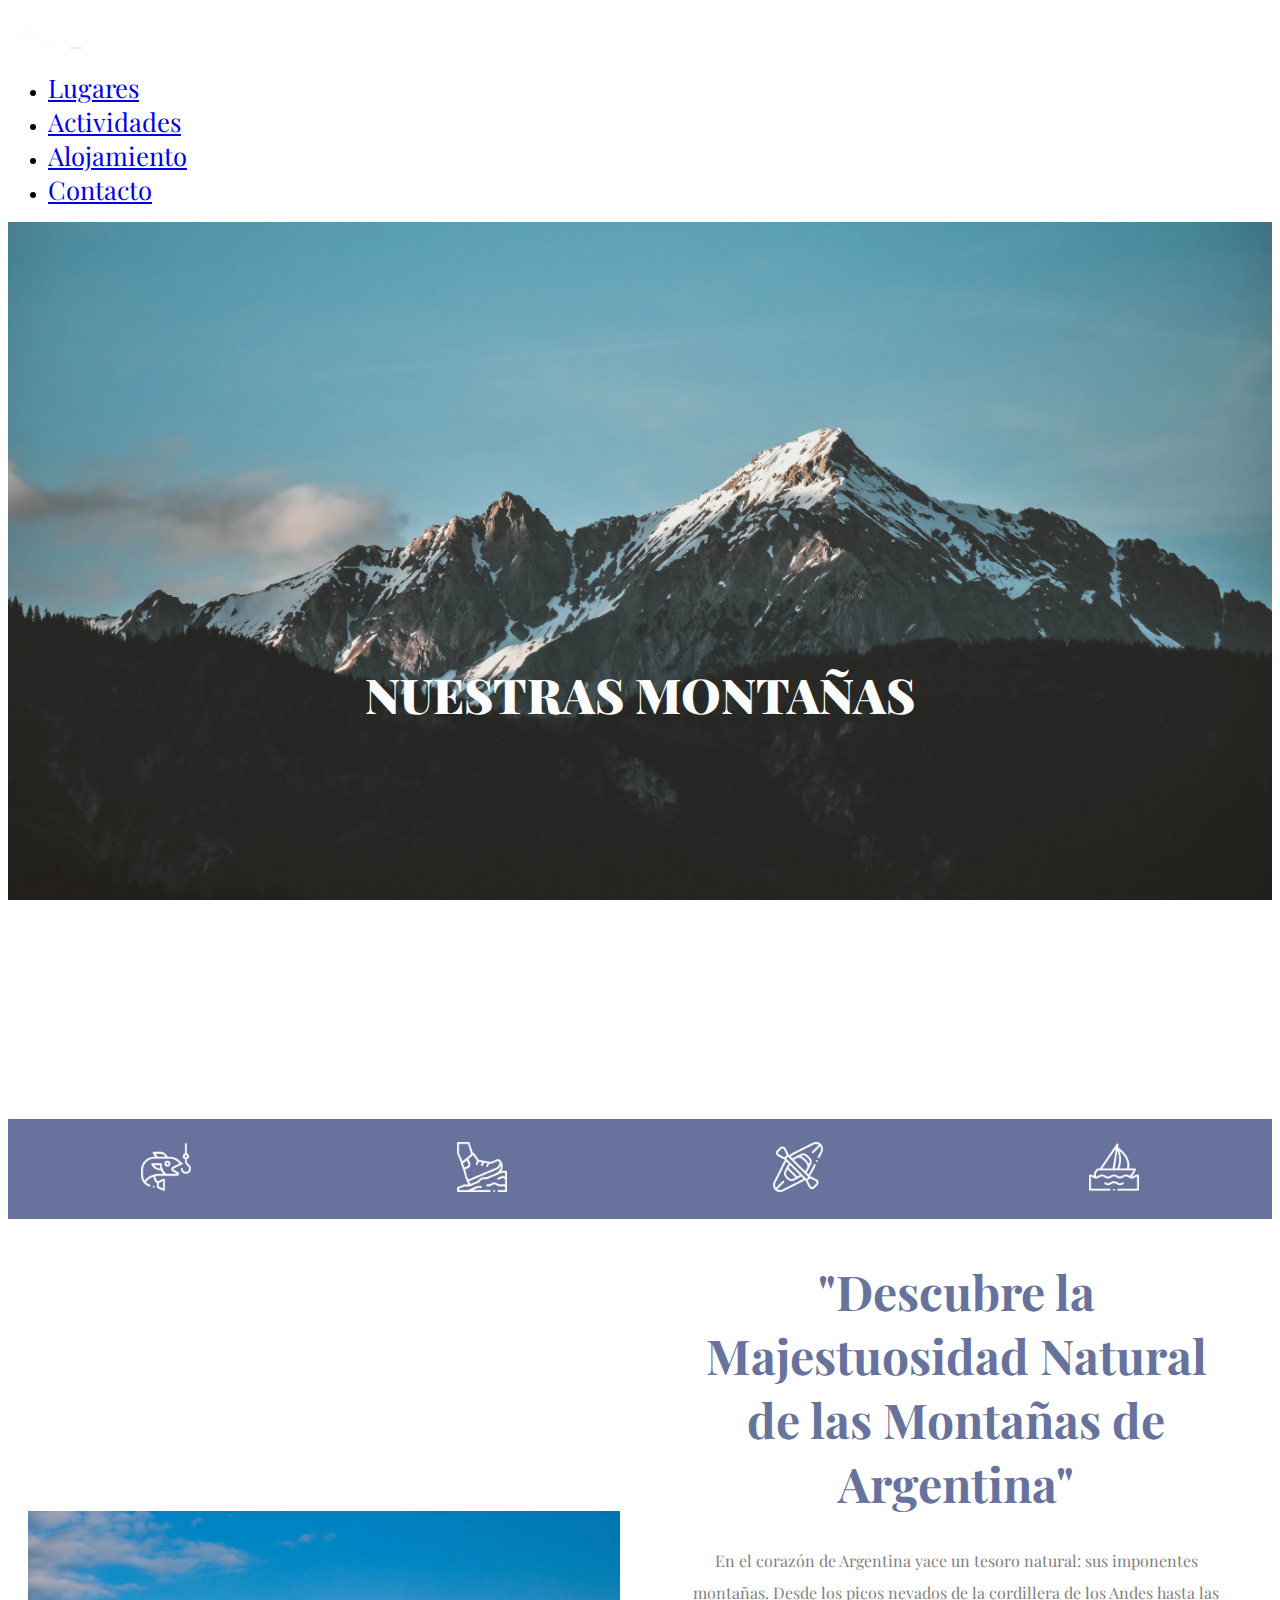
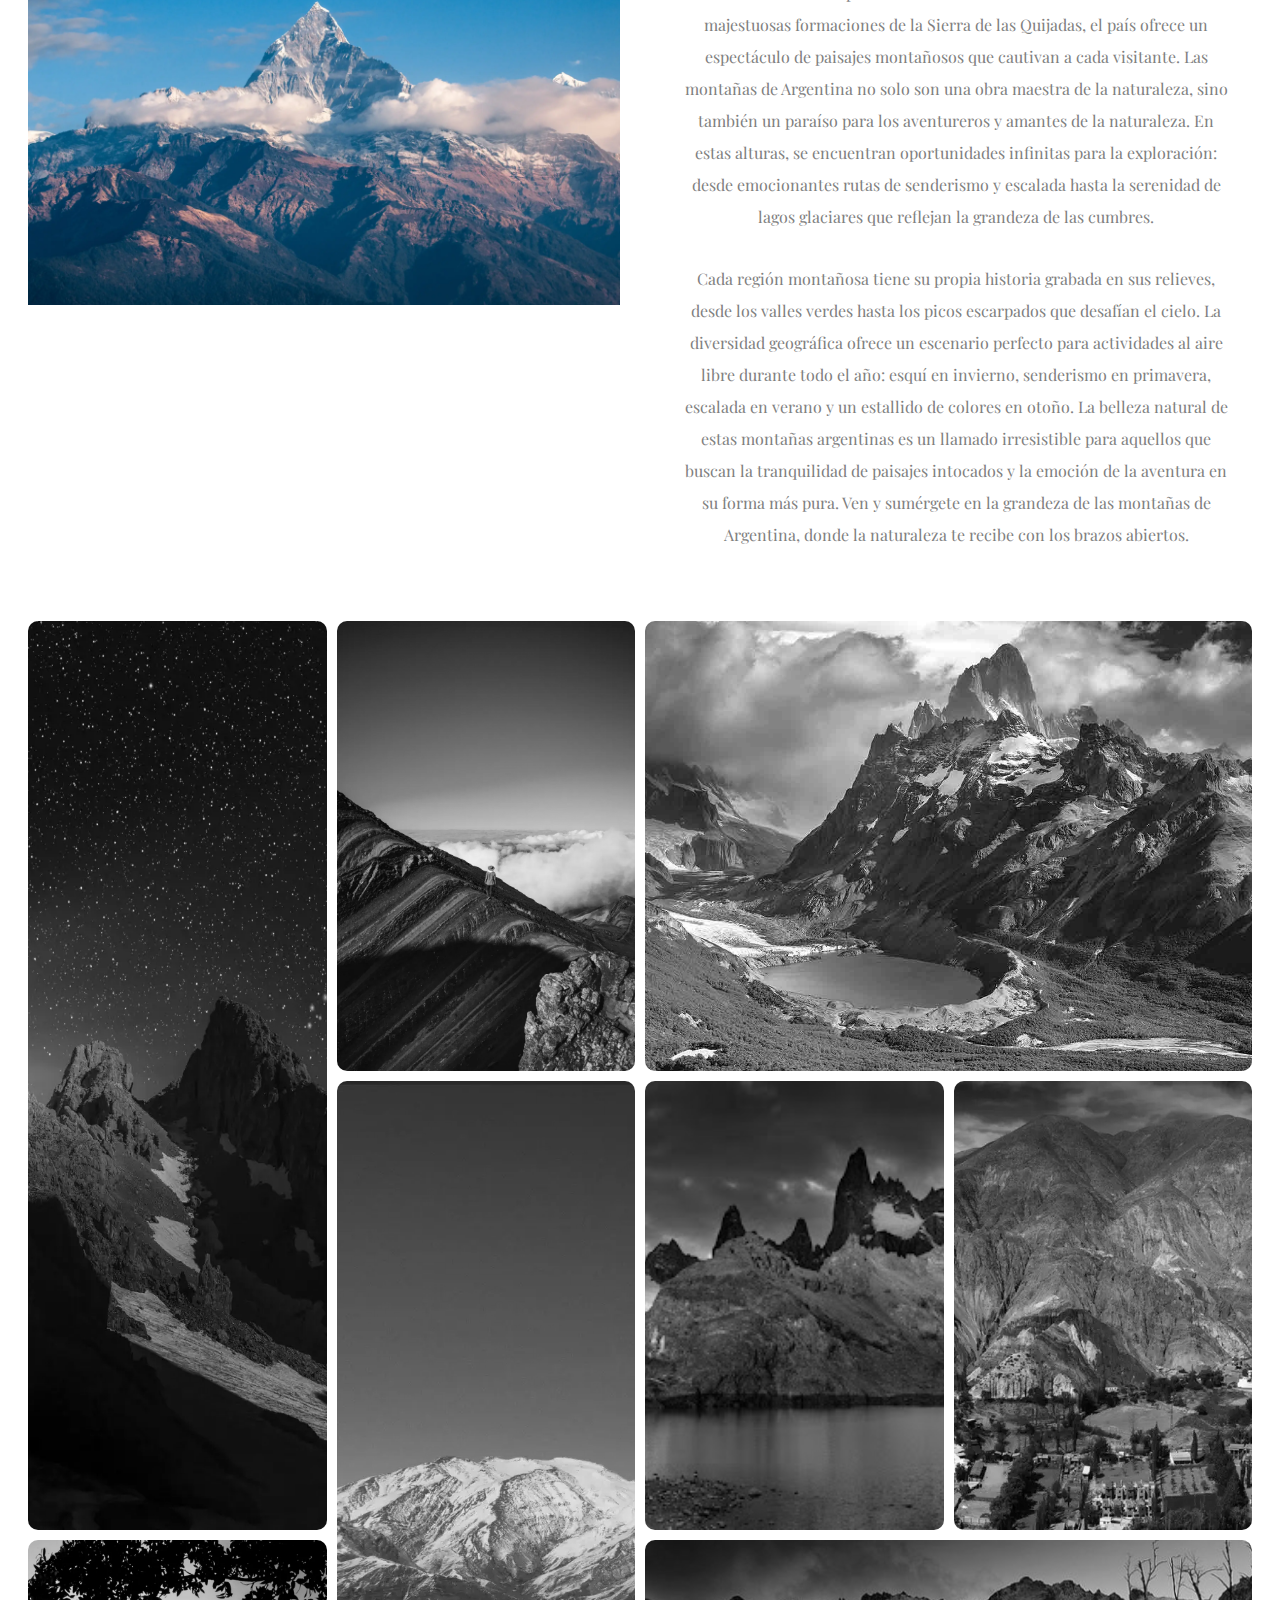
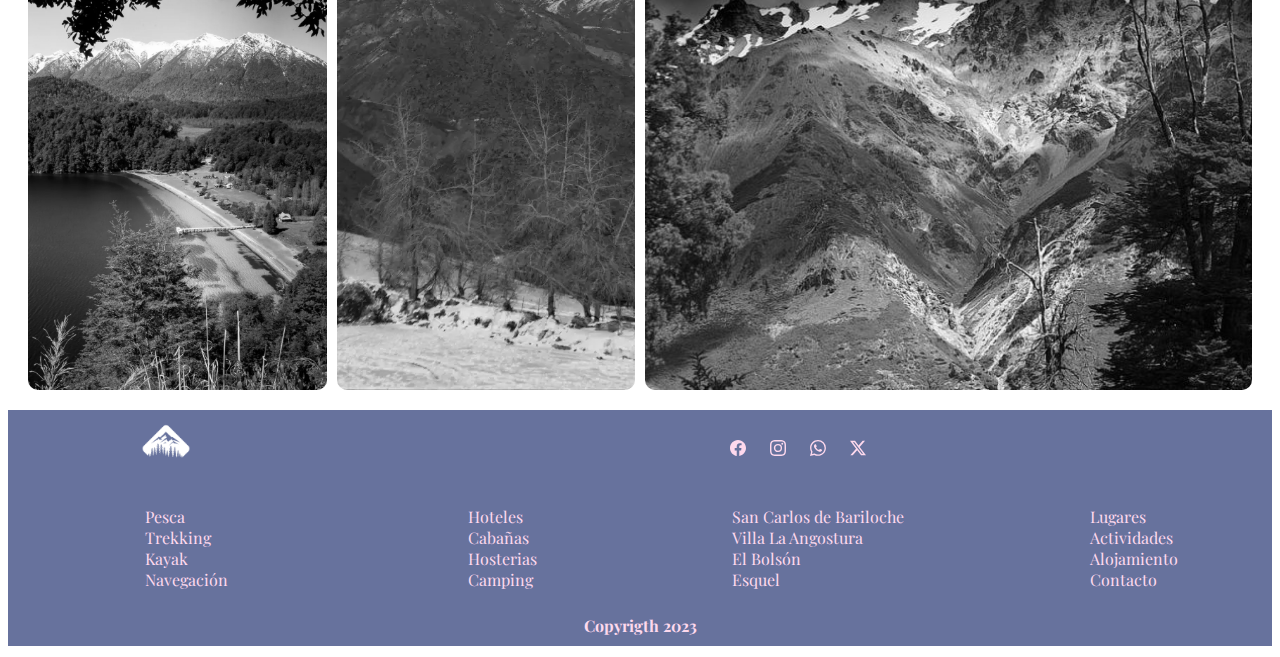
<file: index.html>
<!DOCTYPE html>
<html lang="es">
<head>
    <meta charset="UTF-8">
    <meta name="viewport" content="width=device-width, initial-scale=1.0">
    <title>Vení a conocer las montañas de Argentina</title>
    <!--favicon-->
    <link rel="shortcut icon" href="./img/logo.png" type="image/x-icon">
    <!--css bs-->
    <link href="https://cdn.jsdelivr.net/npm/bootstrap@5.3.2/dist/css/bootstrap.min.css" rel="stylesheet" integrity="sha384-T3c6CoIi6uLrA9TneNEoa7RxnatzjcDSCmG1MXxSR1GAsXEV/Dwwykc2MPK8M2HN" crossorigin="anonymous">
    <!--css AOS-->
    <link href="https://unpkg.com/aos@2.3.1/dist/aos.css" rel="stylesheet">
    <link rel="stylesheet" href="./css/main.css">
</head>

<body>
    <!--starts nav-->
    <nav class="navbar fixed-top navbar-expand-lg navbar-dark p-md-3 primary_nav ">
      <div class="container-fluid">
        <a class="navbar-brand" href="#"><img src="./img/logocopia.png" alt="Logo de unas montañas y un rio"></a>
        <button class="navbar-toggler" type="button" data-bs-toggle="collapse" data-bs-target="#navbarSupportedContent" aria-controls="navbarSupportedContent" aria-expanded="false" aria-label="Toggle navigation">
          <span class="navbar-toggler-icon"></span>
        </button>
        <div class="collapse navbar-collapse" id="navbarSupportedContent">
          <ul class="navbar-nav ms-auto mb-2 mb-lg-0">
            <li class="nav-item">
              <a class="nav-link" aria-current="page" href="./pages/lugares.html">Lugares</a>
            </li>
            <li class="nav-item">
              <a class="nav-link" href="./pages/actividades.html">Actividades</a>
            </li>
            <li class="nav-item">
              <a class="nav-link" href="./pages/alojamiento.html">Alojamiento</a>
            </li>
            <li class="nav-item">
              <a class="nav-link" href="./pages/contacto.html">Contacto</a>
            </li>
          </ul>
        </div>
      </div>
    </nav>
    <!--ends nav-->
    <!--start presentation-->
    <header>
        <div class="header_title">
          <h2>Nuestras Montañas</h2>
        </div>
    </header>
    <!--ends presentation-->
    <!--starts secondary nav-->
    <nav class="secondary_nav">
            <a href="#"><img src="./img/fishing.png" alt=""></a>
            <a href="#"><img src="./img/hiking.png" alt=""></a>
            <a href="#"><img src="./img/rafting.png" alt=""></a>
            <a href="#"><img src="./img/sailing.png" alt=""></a> 
    </nav>
    <!--ends secondary nav-->
    <!--starts intro-->
    <main>
        <section class="main_contain">
            <div class="section_text ww-50">
                <h1>"Descubre la Majestuosidad Natural de las Montañas de Argentina"</h1>
                <p>En el corazón de Argentina yace un tesoro natural: sus imponentes montañas. Desde los picos nevados de la cordillera de los Andes hasta las majestuosas formaciones de la Sierra de las Quijadas, el país ofrece un espectáculo de paisajes montañosos que cautivan a cada visitante. Las montañas de Argentina no solo son una obra maestra de la naturaleza, sino también un paraíso para los aventureros y amantes de la naturaleza. En estas alturas, se encuentran oportunidades infinitas para la exploración: desde emocionantes rutas de senderismo y escalada hasta la serenidad de lagos glaciares que reflejan la grandeza de las cumbres.</p>
                   
                <p>Cada región montañosa tiene su propia historia grabada en sus relieves, desde los valles verdes hasta los picos escarpados que desafían el cielo. La diversidad geográfica ofrece un escenario perfecto para actividades al aire libre durante todo el año: esquí en invierno, senderismo en primavera, escalada en verano y un estallido de colores en otoño. La belleza natural de estas montañas argentinas es un llamado irresistible para aquellos que buscan la tranquilidad de paisajes intocados y la emoción de la aventura en su forma más pura. Ven y sumérgete en la grandeza de las montañas de Argentina, donde la naturaleza te recibe con los brazos abiertos.</p>

            </div>
            <div class="section_image ww-50">
                <img src="./img/pexels-pixabay-417173.webp" alt="Montaña Gris Y Marrón">
            </div>
        </section>
        <section class="main_contain_image">
            <img src="./img/montaña5.webp" alt="Montaña de noche" class="montaña1 img-ani">
            <img src="./img/montaña7.webp" alt="Vista aerea de lago con montañas nevadas"
            class="montaña2 img-ani">
            <img src="./img/montaña6.webp" alt="Montañas multicolores"  class="montaña3 img-ani">
            <img src="./img/montaña8.webp" alt="Paisaje nevado con montañas de fondo"  class="montaña4 img-ani">
            <img src="./img/montaña1.jpg" alt="Paisaje montañoso un día nublado"  class="montaña5 img-ani">
            <img src="./img/montaña2.jpg" alt="Lago al pié de la montaña de noche"  class="montaña6 img-ani">
            <img src="./img/montaña3.webp" alt="Vista aerea de cuidad con montaña multicolores"  class="montaña7 img-ani">
            <img src="./img/montaña4.jpg" alt="Bosque con montañas de fondo"  class="montaña8 img-ani">
        </section>
    </main>
    <!--ends intro-->
    <!--starts footer with grid-->
    <footer>
        <div class="template_area_footer">
            <div class="logo_footer">
                <a href="#"><img src="./img/logo.png" alt="Logo de unas montañas y arboles"></a>
            </div>
            <!--Icons bootstrap-->
            <div class="redes">   
                <a href="#"><svg xmlns="http://www.w3.org/2000/svg" width="16" height="16" fill="currentColor" class="bi bi-facebook" viewBox="0 0 16 16">
                    <path d="M16 8.049c0-4.446-3.582-8.05-8-8.05C3.58 0-.002 3.603-.002 8.05c0 4.017 2.926 7.347 6.75 7.951v-5.625h-2.03V8.05H6.75V6.275c0-2.017 1.195-3.131 3.022-3.131.876 0 1.791.157 1.791.157v1.98h-1.009c-.993 0-1.303.621-1.303 1.258v1.51h2.218l-.354 2.326H9.25V16c3.824-.604 6.75-3.934 6.75-7.951"/>
                  </svg></a>
                <a href="#"><svg xmlns="http://www.w3.org/2000/svg" width="16" height="16" fill="currentColor" class="bi bi-instagram" viewBox="0 0 16 16">
                    <path d="M8 0C5.829 0 5.556.01 4.703.048 3.85.088 3.269.222 2.76.42a3.917 3.917 0 0 0-1.417.923A3.927 3.927 0 0 0 .42 2.76C.222 3.268.087 3.85.048 4.7.01 5.555 0 5.827 0 8.001c0 2.172.01 2.444.048 3.297.04.852.174 1.433.372 1.942.205.526.478.972.923 1.417.444.445.89.719 1.416.923.51.198 1.09.333 1.942.372C5.555 15.99 5.827 16 8 16s2.444-.01 3.298-.048c.851-.04 1.434-.174 1.943-.372a3.916 3.916 0 0 0 1.416-.923c.445-.445.718-.891.923-1.417.197-.509.332-1.09.372-1.942C15.99 10.445 16 10.173 16 8s-.01-2.445-.048-3.299c-.04-.851-.175-1.433-.372-1.941a3.926 3.926 0 0 0-.923-1.417A3.911 3.911 0 0 0 13.24.42c-.51-.198-1.092-.333-1.943-.372C10.443.01 10.172 0 7.998 0h.003zm-.717 1.442h.718c2.136 0 2.389.007 3.232.046.78.035 1.204.166 1.486.275.373.145.64.319.92.599.28.28.453.546.598.92.11.281.24.705.275 1.485.039.843.047 1.096.047 3.231s-.008 2.389-.047 3.232c-.035.78-.166 1.203-.275 1.485a2.47 2.47 0 0 1-.599.919c-.28.28-.546.453-.92.598-.28.11-.704.24-1.485.276-.843.038-1.096.047-3.232.047s-2.39-.009-3.233-.047c-.78-.036-1.203-.166-1.485-.276a2.478 2.478 0 0 1-.92-.598 2.48 2.48 0 0 1-.6-.92c-.109-.281-.24-.705-.275-1.485-.038-.843-.046-1.096-.046-3.233 0-2.136.008-2.388.046-3.231.036-.78.166-1.204.276-1.486.145-.373.319-.64.599-.92.28-.28.546-.453.92-.598.282-.11.705-.24 1.485-.276.738-.034 1.024-.044 2.515-.045v.002zm4.988 1.328a.96.96 0 1 0 0 1.92.96.96 0 0 0 0-1.92zm-4.27 1.122a4.109 4.109 0 1 0 0 8.217 4.109 4.109 0 0 0 0-8.217zm0 1.441a2.667 2.667 0 1 1 0 5.334 2.667 2.667 0 0 1 0-5.334"/>
                  </svg></a>
                <a href="#"><svg xmlns="http://www.w3.org/2000/svg" width="16" height="16" fill="currentColor" class="bi bi-whatsapp" viewBox="0 0 16 16">
                    <path d="M13.601 2.326A7.854 7.854 0 0 0 7.994 0C3.627 0 .068 3.558.064 7.926c0 1.399.366 2.76 1.057 3.965L0 16l4.204-1.102a7.933 7.933 0 0 0 3.79.965h.004c4.368 0 7.926-3.558 7.93-7.93A7.898 7.898 0 0 0 13.6 2.326zM7.994 14.521a6.573 6.573 0 0 1-3.356-.92l-.24-.144-2.494.654.666-2.433-.156-.251a6.56 6.56 0 0 1-1.007-3.505c0-3.626 2.957-6.584 6.591-6.584a6.56 6.56 0 0 1 4.66 1.931 6.557 6.557 0 0 1 1.928 4.66c-.004 3.639-2.961 6.592-6.592 6.592zm3.615-4.934c-.197-.099-1.17-.578-1.353-.646-.182-.065-.315-.099-.445.099-.133.197-.513.646-.627.775-.114.133-.232.148-.43.05-.197-.1-.836-.308-1.592-.985-.59-.525-.985-1.175-1.103-1.372-.114-.198-.011-.304.088-.403.087-.088.197-.232.296-.346.1-.114.133-.198.198-.33.065-.134.034-.248-.015-.347-.05-.099-.445-1.076-.612-1.47-.16-.389-.323-.335-.445-.34-.114-.007-.247-.007-.38-.007a.729.729 0 0 0-.529.247c-.182.198-.691.677-.691 1.654 0 .977.71 1.916.81 2.049.098.133 1.394 2.132 3.383 2.992.47.205.84.326 1.129.418.475.152.904.129 1.246.08.38-.058 1.171-.48 1.338-.943.164-.464.164-.86.114-.943-.049-.084-.182-.133-.38-.232z"/>
                  </svg></a>
                <a href="#"><svg xmlns="http://www.w3.org/2000/svg" width="16" height="16" fill="currentColor" class="bi bi-twitter-x" viewBox="0 0 16 16">
                    <path d="M12.6.75h2.454l-5.36 6.142L16 15.25h-4.937l-3.867-5.07-4.425 5.07H.316l5.733-6.57L0 .75h5.063l3.495 4.633L12.601.75Zm-.86 13.028h1.36L4.323 2.145H2.865l8.875 11.633Z"/>
                  </svg></a>        
            </div>
            <div class="links_1">
                <ul>
                    <li><a href="#">Pesca</a></li>
                    <li><a href="#">Trekking</a></li>
                    <li><a href="#">Kayak</a></li>
                    <li><a href="#">Navegación</a></li>
                </ul>
            </div>
            <div class="links_2">
                <ul>
                    <li><a href="#">Hoteles</a></li>
                    <li><a href="#">Cabañas</a></li>
                    <li><a href="#">Hosterias</a></li>
                    <li><a href="#">Camping</a></li>
                </ul>
            </div>
            <div class="links_3">
                <ul>
                    <li><a href="#">San Carlos de Bariloche</a></li>
                    <li><a href="#">Villa La Angostura</a></li>
                    <li><a href="#">El Bolsón</a></li>
                    <li><a href="#">Esquel</a></li>
                </ul>
            </div>
            <div class="links_4">
                <ul>
                    <li><a href="./pages/lugares.html">Lugares</a></li>
                    <li><a href="./pages/actividades.html">Actividades</a></li>
                    <li><a href="./pages/alojamiento.html">Alojamiento</a></li>
                    <li><a href="./pages/contacto.html">Contacto</a></li>
                </ul>
            </div>
            <div class="copyright">
                <h4>Copyrigth 2023 </h4>
            </div>
        </div>
    </footer>
    <!--ends footer with grid-->
    <!--script BS-->
    <script src="https://cdn.jsdelivr.net/npm/bootstrap@5.3.2/dist/js/bootstrap.bundle.min.js" integrity="sha384-C6RzsynM9kWDrMNeT87bh95OGNyZPhcTNXj1NW7RuBCsyN/o0jlpcV8Qyq46cDfL" crossorigin="anonymous"></script>
    <!--script AOS-->
    <script src="https://unpkg.com/aos@2.3.1/dist/aos.js"></script>
    <script>
      AOS.init();
    </script>
    <script type="text/javascript">
      var nav = document.querySelector('nav');

      window.addEventListener('scroll', function () {
        if (window.pageYOffset > 100) {
          nav.classList.add('nb-bg', 'shadow');
        } else {
          nav.classList.remove('nb-bg', 'shadow');
        }
      });
    </script>
</body>
</html>
</file>
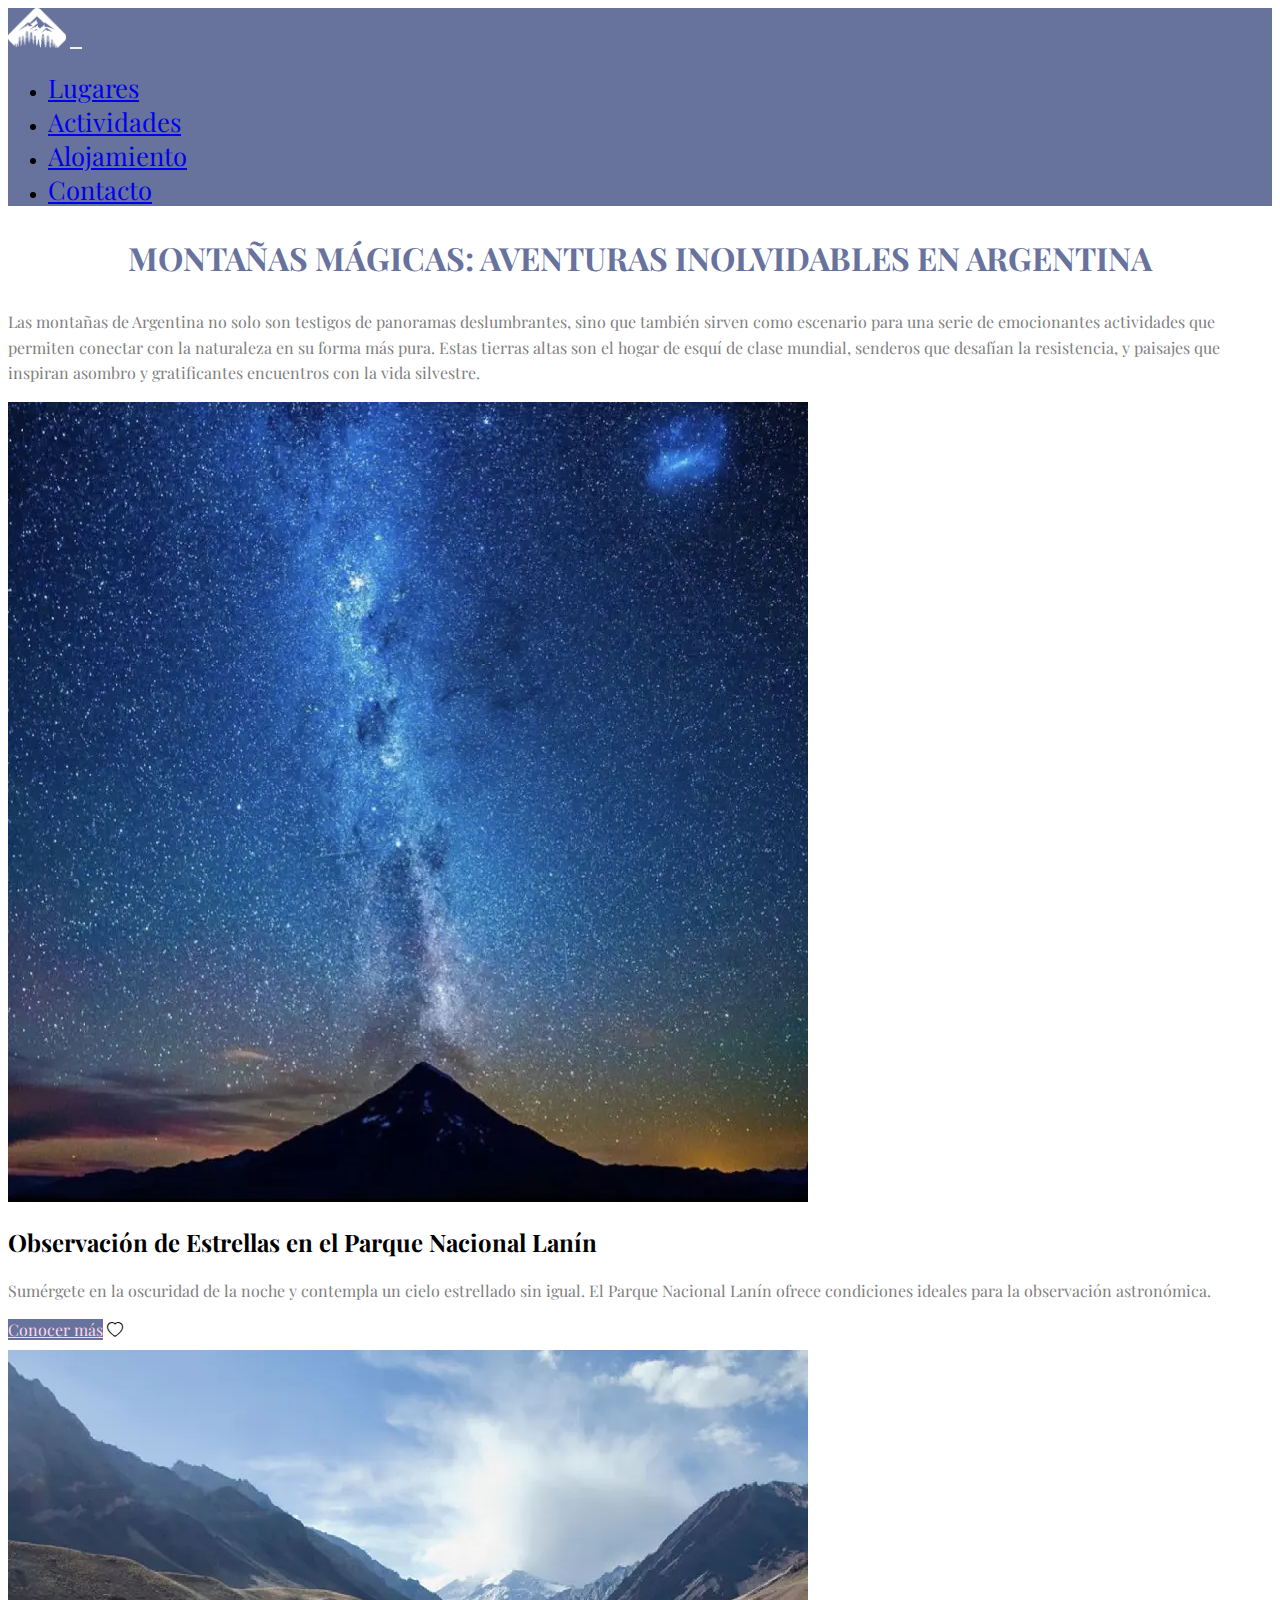
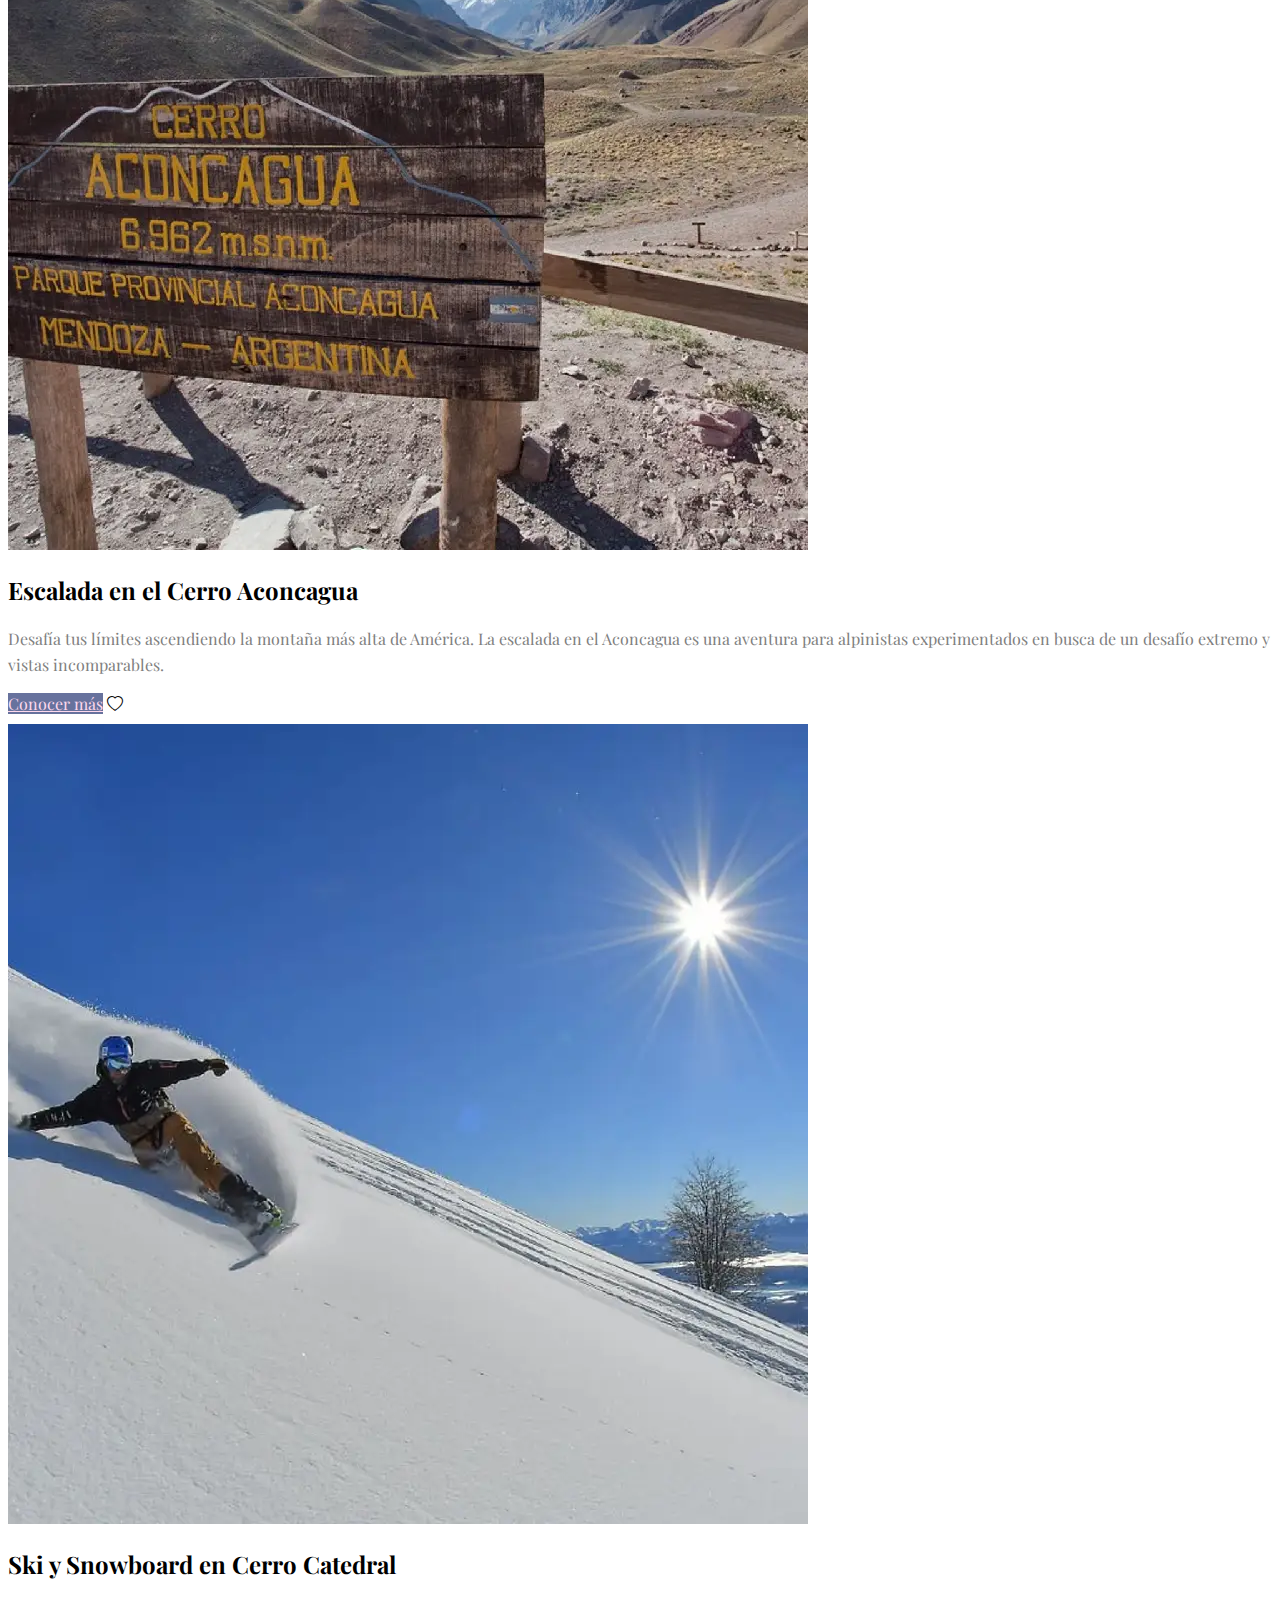
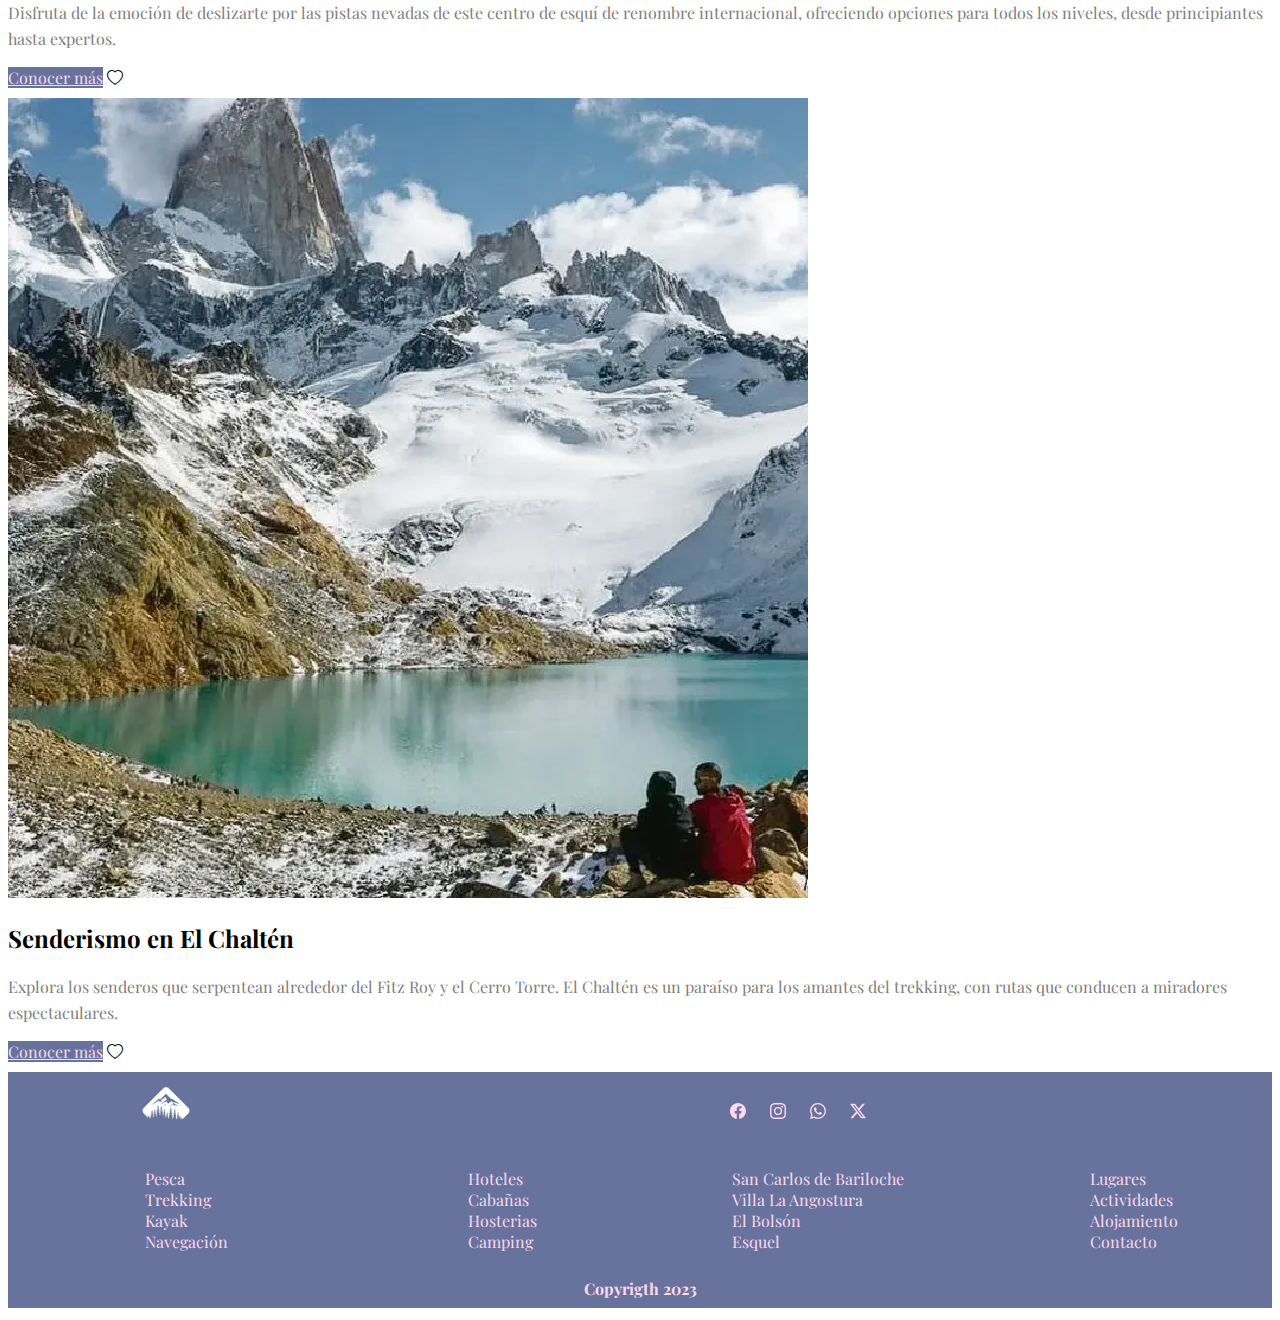
<file: pages/actividades.html>
<!DOCTYPE html>
<html lang="es">
<head>
    <meta charset="UTF-8">
    <meta name="viewport" content="width=device-width, initial-scale=1.0">
    <title>Actividades</title>
    <!--favicon-->
    <link rel="shortcut icon" href="../img/logo.png" type="image/x-icon">
    <!--css bs-->
    <link href="https://cdn.jsdelivr.net/npm/bootstrap@5.3.2/dist/css/bootstrap.min.css" rel="stylesheet" integrity="sha384-T3c6CoIi6uLrA9TneNEoa7RxnatzjcDSCmG1MXxSR1GAsXEV/Dwwykc2MPK8M2HN" crossorigin="anonymous">
    <!--icon bs-->
    <link rel="stylesheet" href="https://cdn.jsdelivr.net/npm/bootstrap-icons@1.11.3/font/bootstrap-icons.min.css">
    <link rel="stylesheet" href="../css/main.css">
</head>

<body>
    <!--starts nav-->
    <nav class="navbar navbar-expand-lg nb-bg primary_nav">
        <div class="container-fluid">
          <a class="navbar-brand" href="../index.html"><img src="../img/logocopia.png" alt="Logo de unas montañas y un rio"></a>
          <button class="navbar-toggler" type="button" data-bs-toggle="collapse" data-bs-target="#navbarSupportedContent" aria-controls="navbarSupportedContent" aria-expanded="false" aria-label="Toggle navigation">
            <span class="navbar-toggler-icon"></span>
          </button>
          <div class="collapse navbar-collapse" id="navbarSupportedContent">
            <ul class="navbar-nav ms-auto mb-2 mb-lg-0">
              <li class="nav-item">
                <a class="nav-link" aria-current="page" href="../pages/lugares.html">Lugares</a>
              </li>
              <li class="nav-item">
                <a class="nav-link active" href="#">Actividades</a>
              </li>
              <li class="nav-item">
                <a class="nav-link" href="../pages/alojamiento.html">Alojamiento</a>
              </li>
              <li class="nav-item">
                <a class="nav-link" href="../pages/contacto.html">Contacto</a>
              </li>
            </ul>
          </div>
        </div>
      </nav>
    <!--ends nav-->
    <!--starts section activities-->
<main class="container-md">
    <h1 class="title-places">Montañas Mágicas: Aventuras Inolvidables en Argentina</h1>
    <p class="style-p">Las montañas de Argentina no solo son testigos de panoramas deslumbrantes, sino que también sirven como escenario para una serie de emocionantes actividades que permiten conectar con la naturaleza en su forma más pura. Estas tierras altas son el hogar de esquí de clase mundial, senderos que desafían la resistencia, y paisajes que inspiran asombro y gratificantes encuentros con la vida silvestre.</p>
    <div class="row">
        <article class="col-sm-12 col-md-6 col-lg-6 cards_places img-ani">
            <div class="card h-100">
                <img src="../img/laninnocturna.webp" class="card-img-top" alt="silueta de volcan con cielo estrellado">
                <div class="card-body ">
                  <h2 class="card-title">Observación de Estrellas en el Parque Nacional Lanín</h2>
                  <p class="card-text">Sumérgete en la oscuridad de la noche y contempla un cielo estrellado sin igual. El Parque Nacional Lanín ofrece condiciones ideales para la observación astronómica.</p>
                  <div class="d-flex justify-content-between flex-md-row-reverse s-icon">
                    <a href="#" class="btn bg-custom ">Conocer más</a>
                    <i class="bi bi-heart"></i>
                  </div>
                </div>
              </div>
        </article> 
        <article class="col-sm-12 col-md-6 col-lg-6 cards_places img-ani">
            <div class="card">
                <img src="../img/cerroaconcagua.webp" class="card-img-top" alt="...">
                <div class="card-body h-100">
                  <h2 class="card-title">Escalada en el Cerro Aconcagua</h2>
                  <p class="card-text">Desafía tus límites ascendiendo la montaña más alta de América. La escalada en el Aconcagua es una aventura para alpinistas experimentados en busca de un desafío extremo y vistas incomparables.</p>
                  <div class="d-flex justify-content-between flex-md-row-reverse s-icon">
                    <a href="#" class="btn bg-custom ">Conocer más</a>
                    <i class="bi bi-heart"></i>
                  </div>
                </div>
              </div>
        </article> 
        <article class="col-sm-12 col-md-6 col-lg-6 cards_places img-ani">
            <div class="card">
                <img src="../img/cerrocatedralsnow.webp" class="card-img-top" alt="...">
                <div class="card-body h-100">
                  <h2 class="card-title">Ski y Snowboard en Cerro Catedral</h2>
                  <p class="card-text">Disfruta de la emoción de deslizarte por las pistas nevadas de este centro de esquí de renombre internacional, ofreciendo opciones para todos los niveles, desde principiantes hasta expertos.</p>
                  <div class="d-flex justify-content-between flex-md-row-reverse s-icon">
                    <a href="#" class="btn bg-custom ">Conocer más</a>
                    <i class="bi bi-heart"></i>
                  </div>
                </div>
              </div>
        </article> 
        <article class="col-sm-12 col-md-6 col-lg-6 cards_places img-ani">
            <div class="card">
                <img src="../img/elchaltentreking.webp" class="card-img-top" alt="...">
                <div class="card-body h-100">
                  <h2 class="card-title">Senderismo en El Chaltén </h2>
                  <p class="card-text">Explora los senderos que serpentean alrededor del Fitz Roy y el Cerro Torre. El Chaltén es un paraíso para los amantes del trekking, con rutas que conducen a miradores espectaculares.</p>
                  <div class="d-flex justify-content-between flex-md-row-reverse s-icon">
                    <a href="#" class="btn bg-custom ">Conocer más</a>
                    <i class="bi bi-heart"></i>
                  </div>
                </div>
              </div>
        </article> 
    </div>
    
</main>
    <!--ends section activities-->
    <!--starts footer with grid-->
    <footer>
        <div class="template_area_footer">
            <div class="logo_footer">
                <a href="../index.html"><img src="../img/logo.png" alt="Logo de unas montañas y arboles"></a>
            </div>
            <div class="redes">   
                <a href="#"><svg xmlns="http://www.w3.org/2000/svg" width="16" height="16" fill="currentColor" class="bi bi-facebook" viewBox="0 0 16 16">
                    <path d="M16 8.049c0-4.446-3.582-8.05-8-8.05C3.58 0-.002 3.603-.002 8.05c0 4.017 2.926 7.347 6.75 7.951v-5.625h-2.03V8.05H6.75V6.275c0-2.017 1.195-3.131 3.022-3.131.876 0 1.791.157 1.791.157v1.98h-1.009c-.993 0-1.303.621-1.303 1.258v1.51h2.218l-.354 2.326H9.25V16c3.824-.604 6.75-3.934 6.75-7.951"/>
                  </svg></a>
                <a href="#"><svg xmlns="http://www.w3.org/2000/svg" width="16" height="16" fill="currentColor" class="bi bi-instagram" viewBox="0 0 16 16">
                    <path d="M8 0C5.829 0 5.556.01 4.703.048 3.85.088 3.269.222 2.76.42a3.917 3.917 0 0 0-1.417.923A3.927 3.927 0 0 0 .42 2.76C.222 3.268.087 3.85.048 4.7.01 5.555 0 5.827 0 8.001c0 2.172.01 2.444.048 3.297.04.852.174 1.433.372 1.942.205.526.478.972.923 1.417.444.445.89.719 1.416.923.51.198 1.09.333 1.942.372C5.555 15.99 5.827 16 8 16s2.444-.01 3.298-.048c.851-.04 1.434-.174 1.943-.372a3.916 3.916 0 0 0 1.416-.923c.445-.445.718-.891.923-1.417.197-.509.332-1.09.372-1.942C15.99 10.445 16 10.173 16 8s-.01-2.445-.048-3.299c-.04-.851-.175-1.433-.372-1.941a3.926 3.926 0 0 0-.923-1.417A3.911 3.911 0 0 0 13.24.42c-.51-.198-1.092-.333-1.943-.372C10.443.01 10.172 0 7.998 0h.003zm-.717 1.442h.718c2.136 0 2.389.007 3.232.046.78.035 1.204.166 1.486.275.373.145.64.319.92.599.28.28.453.546.598.92.11.281.24.705.275 1.485.039.843.047 1.096.047 3.231s-.008 2.389-.047 3.232c-.035.78-.166 1.203-.275 1.485a2.47 2.47 0 0 1-.599.919c-.28.28-.546.453-.92.598-.28.11-.704.24-1.485.276-.843.038-1.096.047-3.232.047s-2.39-.009-3.233-.047c-.78-.036-1.203-.166-1.485-.276a2.478 2.478 0 0 1-.92-.598 2.48 2.48 0 0 1-.6-.92c-.109-.281-.24-.705-.275-1.485-.038-.843-.046-1.096-.046-3.233 0-2.136.008-2.388.046-3.231.036-.78.166-1.204.276-1.486.145-.373.319-.64.599-.92.28-.28.546-.453.92-.598.282-.11.705-.24 1.485-.276.738-.034 1.024-.044 2.515-.045v.002zm4.988 1.328a.96.96 0 1 0 0 1.92.96.96 0 0 0 0-1.92zm-4.27 1.122a4.109 4.109 0 1 0 0 8.217 4.109 4.109 0 0 0 0-8.217zm0 1.441a2.667 2.667 0 1 1 0 5.334 2.667 2.667 0 0 1 0-5.334"/>
                  </svg></a>
                <a href="#"><svg xmlns="http://www.w3.org/2000/svg" width="16" height="16" fill="currentColor" class="bi bi-whatsapp" viewBox="0 0 16 16">
                    <path d="M13.601 2.326A7.854 7.854 0 0 0 7.994 0C3.627 0 .068 3.558.064 7.926c0 1.399.366 2.76 1.057 3.965L0 16l4.204-1.102a7.933 7.933 0 0 0 3.79.965h.004c4.368 0 7.926-3.558 7.93-7.93A7.898 7.898 0 0 0 13.6 2.326zM7.994 14.521a6.573 6.573 0 0 1-3.356-.92l-.24-.144-2.494.654.666-2.433-.156-.251a6.56 6.56 0 0 1-1.007-3.505c0-3.626 2.957-6.584 6.591-6.584a6.56 6.56 0 0 1 4.66 1.931 6.557 6.557 0 0 1 1.928 4.66c-.004 3.639-2.961 6.592-6.592 6.592zm3.615-4.934c-.197-.099-1.17-.578-1.353-.646-.182-.065-.315-.099-.445.099-.133.197-.513.646-.627.775-.114.133-.232.148-.43.05-.197-.1-.836-.308-1.592-.985-.59-.525-.985-1.175-1.103-1.372-.114-.198-.011-.304.088-.403.087-.088.197-.232.296-.346.1-.114.133-.198.198-.33.065-.134.034-.248-.015-.347-.05-.099-.445-1.076-.612-1.47-.16-.389-.323-.335-.445-.34-.114-.007-.247-.007-.38-.007a.729.729 0 0 0-.529.247c-.182.198-.691.677-.691 1.654 0 .977.71 1.916.81 2.049.098.133 1.394 2.132 3.383 2.992.47.205.84.326 1.129.418.475.152.904.129 1.246.08.38-.058 1.171-.48 1.338-.943.164-.464.164-.86.114-.943-.049-.084-.182-.133-.38-.232z"/>
                  </svg></a>
                <a href="#"><svg xmlns="http://www.w3.org/2000/svg" width="16" height="16" fill="currentColor" class="bi bi-twitter-x" viewBox="0 0 16 16">
                    <path d="M12.6.75h2.454l-5.36 6.142L16 15.25h-4.937l-3.867-5.07-4.425 5.07H.316l5.733-6.57L0 .75h5.063l3.495 4.633L12.601.75Zm-.86 13.028h1.36L4.323 2.145H2.865l8.875 11.633Z"/>
                  </svg></a>        
            </div>
            <div class="links_1">
                <ul>
                    <li><a href="#">Pesca</a></li>
                    <li><a href="#">Trekking</a></li>
                    <li><a href="#">Kayak</a></li>
                    <li><a href="#">Navegación</a></li>
                </ul>
            </div>
            <div class="links_2">
                <ul>
                    <li><a href="#">Hoteles</a></li>
                    <li><a href="#">Cabañas</a></li>
                    <li><a href="#">Hosterias</a></li>
                    <li><a href="#">Camping</a></li>
                </ul>
            </div>
            <div class="links_3">
                <ul>
                    <li><a href="#">San Carlos de Bariloche</a></li>
                    <li><a href="#">Villa La Angostura</a></li>
                    <li><a href="#">El Bolsón</a></li>
                    <li><a href="#">Esquel</a></li>
                </ul>
            </div>
            <div class="links_4">
                <ul>
                    <li><a href="../pages/lugares.html">Lugares</a></li>
                    <li><a href="../pages/actividades.html">Actividades</a></li>
                    <li><a href="../pages/alojamiento.html">Alojamiento</a></li>
                    <li><a href="../pages/contacto.html">Contacto</a></li>
                </ul>
            </div>
            <div class="copyright">
                <h4>Copyrigth 2023 </h4>
            </div>
        </div>
    </footer>
    <!--ends footer with grid-->
    <script src="https://cdn.jsdelivr.net/npm/bootstrap@5.3.2/dist/js/bootstrap.bundle.min.js" integrity="sha384-C6RzsynM9kWDrMNeT87bh95OGNyZPhcTNXj1NW7RuBCsyN/o0jlpcV8Qyq46cDfL" crossorigin="anonymous"></script>
</body>
</html>
</file>
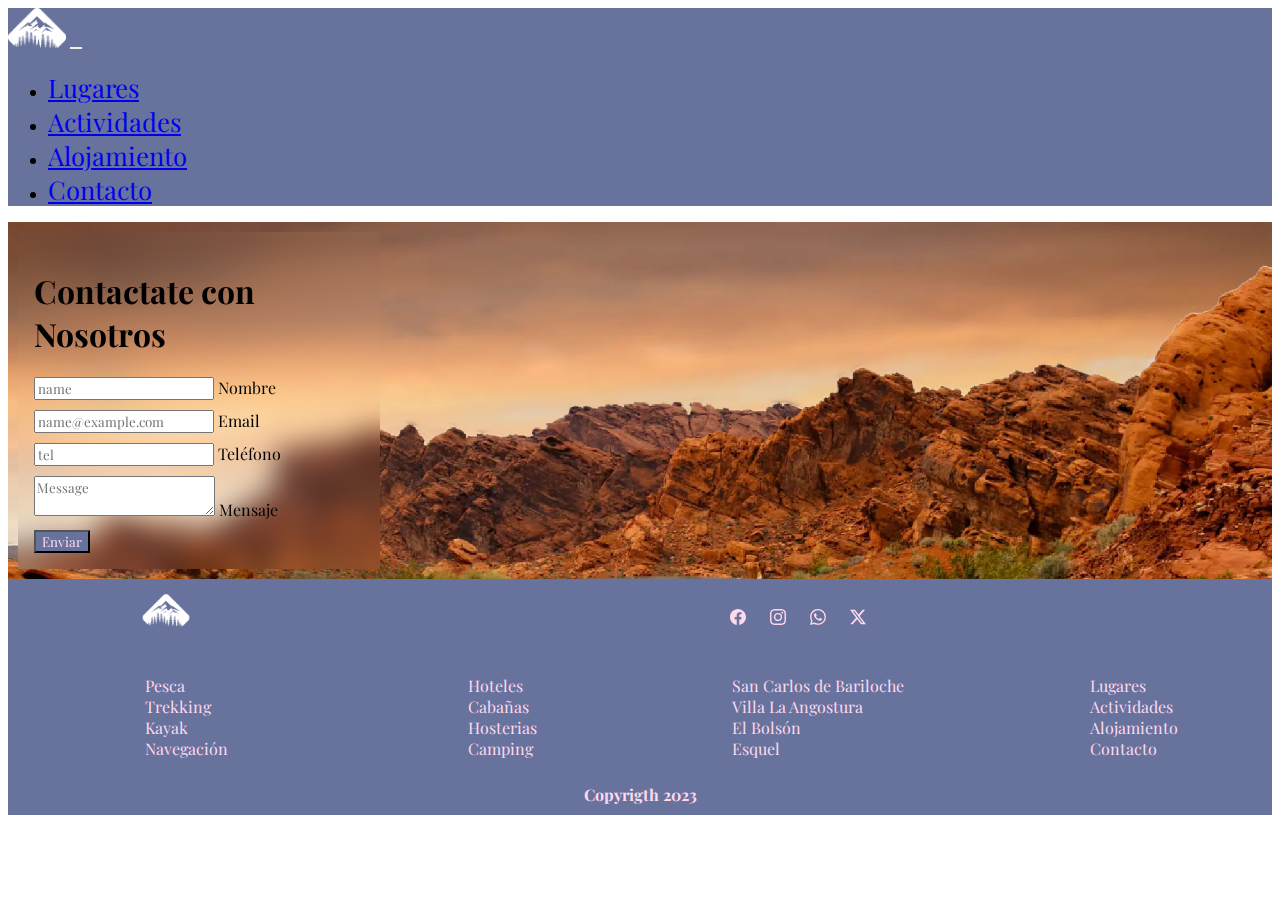
<file: pages/contacto.html>
<!DOCTYPE html>
<html lang="es">
<head>
    <meta charset="UTF-8">
    <meta name="viewport" content="width=device-width, initial-scale=1.0">
    <title>Contacto</title>
    <!--favicon-->
    <link rel="shortcut icon" href="../img/logo.png" type="image/x-icon">
    <!--css bs-->
    <link href="https://cdn.jsdelivr.net/npm/bootstrap@5.3.2/dist/css/bootstrap.min.css" rel="stylesheet" integrity="sha384-T3c6CoIi6uLrA9TneNEoa7RxnatzjcDSCmG1MXxSR1GAsXEV/Dwwykc2MPK8M2HN" crossorigin="anonymous">
    <link rel="stylesheet" href="../css/main.css">
</head>

<body>
    <!--starts nav-->
    <nav class="navbar navbar-expand-lg nb-bg primary_nav">
        <div class="container-fluid">
          <a class="navbar-brand" href="../index.html"><img src="../img/logocopia.png" alt="Logo de unas montañas y un rio"></a>
          <button class="navbar-toggler" type="button" data-bs-toggle="collapse" data-bs-target="#navbarSupportedContent" aria-controls="navbarSupportedContent" aria-expanded="false" aria-label="Toggle navigation">
            <span class="navbar-toggler-icon"></span>
          </button>
          <div class="collapse navbar-collapse" id="navbarSupportedContent">
            <ul class="navbar-nav ms-auto mb-2 mb-lg-0">
              <li class="nav-item">
                <a class="nav-link" href="../pages/lugares.html">Lugares</a>
              </li>
              <li class="nav-item">
                <a class="nav-link" href="../pages/actividades.html">Actividades</a>
              </li>
              <li class="nav-item">
                <a class="nav-link" href="../pages/alojamiento.html">Alojamiento</a>
              </li>
              <li class="nav-item">
                <a class="nav-link active" href="#">Contacto</a>
              </li>
            </ul>
          </div>
        </div>
      </nav>
    <!--ends nav-->
    <!--starts input-->
    <div class="d-flex align-items-center py-4 bg-input">
    <main class="form-signin w-75 m-auto p-5 bg-form">
        <form>
          <h1 class="h2 mb-3 fw-bolder">Contactate con Nosotros</h1>
          
          <div class="form-floating">
            <input type="name" class="form-control" id="floatingInput" placeholder="name">
            <label for="floatingInput">Nombre</label>
          </div>
          <div class="form-floating">
            <input type="email" class="form-control" id="floatingInput" placeholder="name@example.com">
            <label for="floatingInput">Email</label>
          </div>
          <div class="form-floating">
            <input type="tel" class="form-control" id="floatingInput" placeholder="tel">
            <label for="floatingInput">Teléfono</label>
          </div>
          <div class="form-floating">
            <textarea class="form-control" id="floatingTextarea" placeholder="Message"></textarea>
            <label for="floatingTextarea">Mensaje</label>
          </div>
          
          <button class="btn bg-custom w-100 py-2" type="submit">Enviar</button>
        </form>
      </main>
    </div>
    <!--ends input-->
    <!--starts footer with grid-->
    <footer>
        <div class="template_area_footer">
            <div class="logo_footer">
                <a href="../index.html"><img src="../img/logo.png" alt="Logo de unas montañas y arboles"></a>
            </div>
            <div class="redes">   
                <a href="#"><svg xmlns="http://www.w3.org/2000/svg" width="16" height="16" fill="currentColor" class="bi bi-facebook" viewBox="0 0 16 16">
                    <path d="M16 8.049c0-4.446-3.582-8.05-8-8.05C3.58 0-.002 3.603-.002 8.05c0 4.017 2.926 7.347 6.75 7.951v-5.625h-2.03V8.05H6.75V6.275c0-2.017 1.195-3.131 3.022-3.131.876 0 1.791.157 1.791.157v1.98h-1.009c-.993 0-1.303.621-1.303 1.258v1.51h2.218l-.354 2.326H9.25V16c3.824-.604 6.75-3.934 6.75-7.951"/>
                  </svg></a>
                <a href="#"><svg xmlns="http://www.w3.org/2000/svg" width="16" height="16" fill="currentColor" class="bi bi-instagram" viewBox="0 0 16 16">
                    <path d="M8 0C5.829 0 5.556.01 4.703.048 3.85.088 3.269.222 2.76.42a3.917 3.917 0 0 0-1.417.923A3.927 3.927 0 0 0 .42 2.76C.222 3.268.087 3.85.048 4.7.01 5.555 0 5.827 0 8.001c0 2.172.01 2.444.048 3.297.04.852.174 1.433.372 1.942.205.526.478.972.923 1.417.444.445.89.719 1.416.923.51.198 1.09.333 1.942.372C5.555 15.99 5.827 16 8 16s2.444-.01 3.298-.048c.851-.04 1.434-.174 1.943-.372a3.916 3.916 0 0 0 1.416-.923c.445-.445.718-.891.923-1.417.197-.509.332-1.09.372-1.942C15.99 10.445 16 10.173 16 8s-.01-2.445-.048-3.299c-.04-.851-.175-1.433-.372-1.941a3.926 3.926 0 0 0-.923-1.417A3.911 3.911 0 0 0 13.24.42c-.51-.198-1.092-.333-1.943-.372C10.443.01 10.172 0 7.998 0h.003zm-.717 1.442h.718c2.136 0 2.389.007 3.232.046.78.035 1.204.166 1.486.275.373.145.64.319.92.599.28.28.453.546.598.92.11.281.24.705.275 1.485.039.843.047 1.096.047 3.231s-.008 2.389-.047 3.232c-.035.78-.166 1.203-.275 1.485a2.47 2.47 0 0 1-.599.919c-.28.28-.546.453-.92.598-.28.11-.704.24-1.485.276-.843.038-1.096.047-3.232.047s-2.39-.009-3.233-.047c-.78-.036-1.203-.166-1.485-.276a2.478 2.478 0 0 1-.92-.598 2.48 2.48 0 0 1-.6-.92c-.109-.281-.24-.705-.275-1.485-.038-.843-.046-1.096-.046-3.233 0-2.136.008-2.388.046-3.231.036-.78.166-1.204.276-1.486.145-.373.319-.64.599-.92.28-.28.546-.453.92-.598.282-.11.705-.24 1.485-.276.738-.034 1.024-.044 2.515-.045v.002zm4.988 1.328a.96.96 0 1 0 0 1.92.96.96 0 0 0 0-1.92zm-4.27 1.122a4.109 4.109 0 1 0 0 8.217 4.109 4.109 0 0 0 0-8.217zm0 1.441a2.667 2.667 0 1 1 0 5.334 2.667 2.667 0 0 1 0-5.334"/>
                  </svg></a>
                <a href="#"><svg xmlns="http://www.w3.org/2000/svg" width="16" height="16" fill="currentColor" class="bi bi-whatsapp" viewBox="0 0 16 16">
                    <path d="M13.601 2.326A7.854 7.854 0 0 0 7.994 0C3.627 0 .068 3.558.064 7.926c0 1.399.366 2.76 1.057 3.965L0 16l4.204-1.102a7.933 7.933 0 0 0 3.79.965h.004c4.368 0 7.926-3.558 7.93-7.93A7.898 7.898 0 0 0 13.6 2.326zM7.994 14.521a6.573 6.573 0 0 1-3.356-.92l-.24-.144-2.494.654.666-2.433-.156-.251a6.56 6.56 0 0 1-1.007-3.505c0-3.626 2.957-6.584 6.591-6.584a6.56 6.56 0 0 1 4.66 1.931 6.557 6.557 0 0 1 1.928 4.66c-.004 3.639-2.961 6.592-6.592 6.592zm3.615-4.934c-.197-.099-1.17-.578-1.353-.646-.182-.065-.315-.099-.445.099-.133.197-.513.646-.627.775-.114.133-.232.148-.43.05-.197-.1-.836-.308-1.592-.985-.59-.525-.985-1.175-1.103-1.372-.114-.198-.011-.304.088-.403.087-.088.197-.232.296-.346.1-.114.133-.198.198-.33.065-.134.034-.248-.015-.347-.05-.099-.445-1.076-.612-1.47-.16-.389-.323-.335-.445-.34-.114-.007-.247-.007-.38-.007a.729.729 0 0 0-.529.247c-.182.198-.691.677-.691 1.654 0 .977.71 1.916.81 2.049.098.133 1.394 2.132 3.383 2.992.47.205.84.326 1.129.418.475.152.904.129 1.246.08.38-.058 1.171-.48 1.338-.943.164-.464.164-.86.114-.943-.049-.084-.182-.133-.38-.232z"/>
                  </svg></a>
                <a href="#"><svg xmlns="http://www.w3.org/2000/svg" width="16" height="16" fill="currentColor" class="bi bi-twitter-x" viewBox="0 0 16 16">
                    <path d="M12.6.75h2.454l-5.36 6.142L16 15.25h-4.937l-3.867-5.07-4.425 5.07H.316l5.733-6.57L0 .75h5.063l3.495 4.633L12.601.75Zm-.86 13.028h1.36L4.323 2.145H2.865l8.875 11.633Z"/>
                  </svg></a>        
            </div>
            <div class="links_1">
                <ul>
                    <li><a href="#">Pesca</a></li>
                    <li><a href="#">Trekking</a></li>
                    <li><a href="#">Kayak</a></li>
                    <li><a href="#">Navegación</a></li>
                </ul>
            </div>
            <div class="links_2">
                <ul>
                    <li><a href="#">Hoteles</a></li>
                    <li><a href="#">Cabañas</a></li>
                    <li><a href="#">Hosterias</a></li>
                    <li><a href="#">Camping</a></li>
                </ul>
            </div>
            <div class="links_3">
                <ul>
                    <li><a href="#">San Carlos de Bariloche</a></li>
                    <li><a href="#">Villa La Angostura</a></li>
                    <li><a href="#">El Bolsón</a></li>
                    <li><a href="#">Esquel</a></li>
                </ul>
            </div>
            <div class="links_4">
                <ul>
                    <li><a href="../pages/lugares.html">Lugares</a></li>
                    <li><a href="../pages/actividades.html">Actividades</a></li>
                    <li><a href="../pages/alojamiento.html">Alojamiento</a></li>
                    <li><a href="../pages/contacto.html">Contacto</a></li>
                </ul>
            </div>
            <div class="copyright">
                <h4>Copyrigth 2023 </h4>
            </div>
        </div>
    </footer>
    <!--ends footer with grid-->
    <script src="https://cdn.jsdelivr.net/npm/bootstrap@5.3.2/dist/js/bootstrap.bundle.min.js" integrity="sha384-C6RzsynM9kWDrMNeT87bh95OGNyZPhcTNXj1NW7RuBCsyN/o0jlpcV8Qyq46cDfL" crossorigin="anonymous"></script>
</body>
</html>
</file>
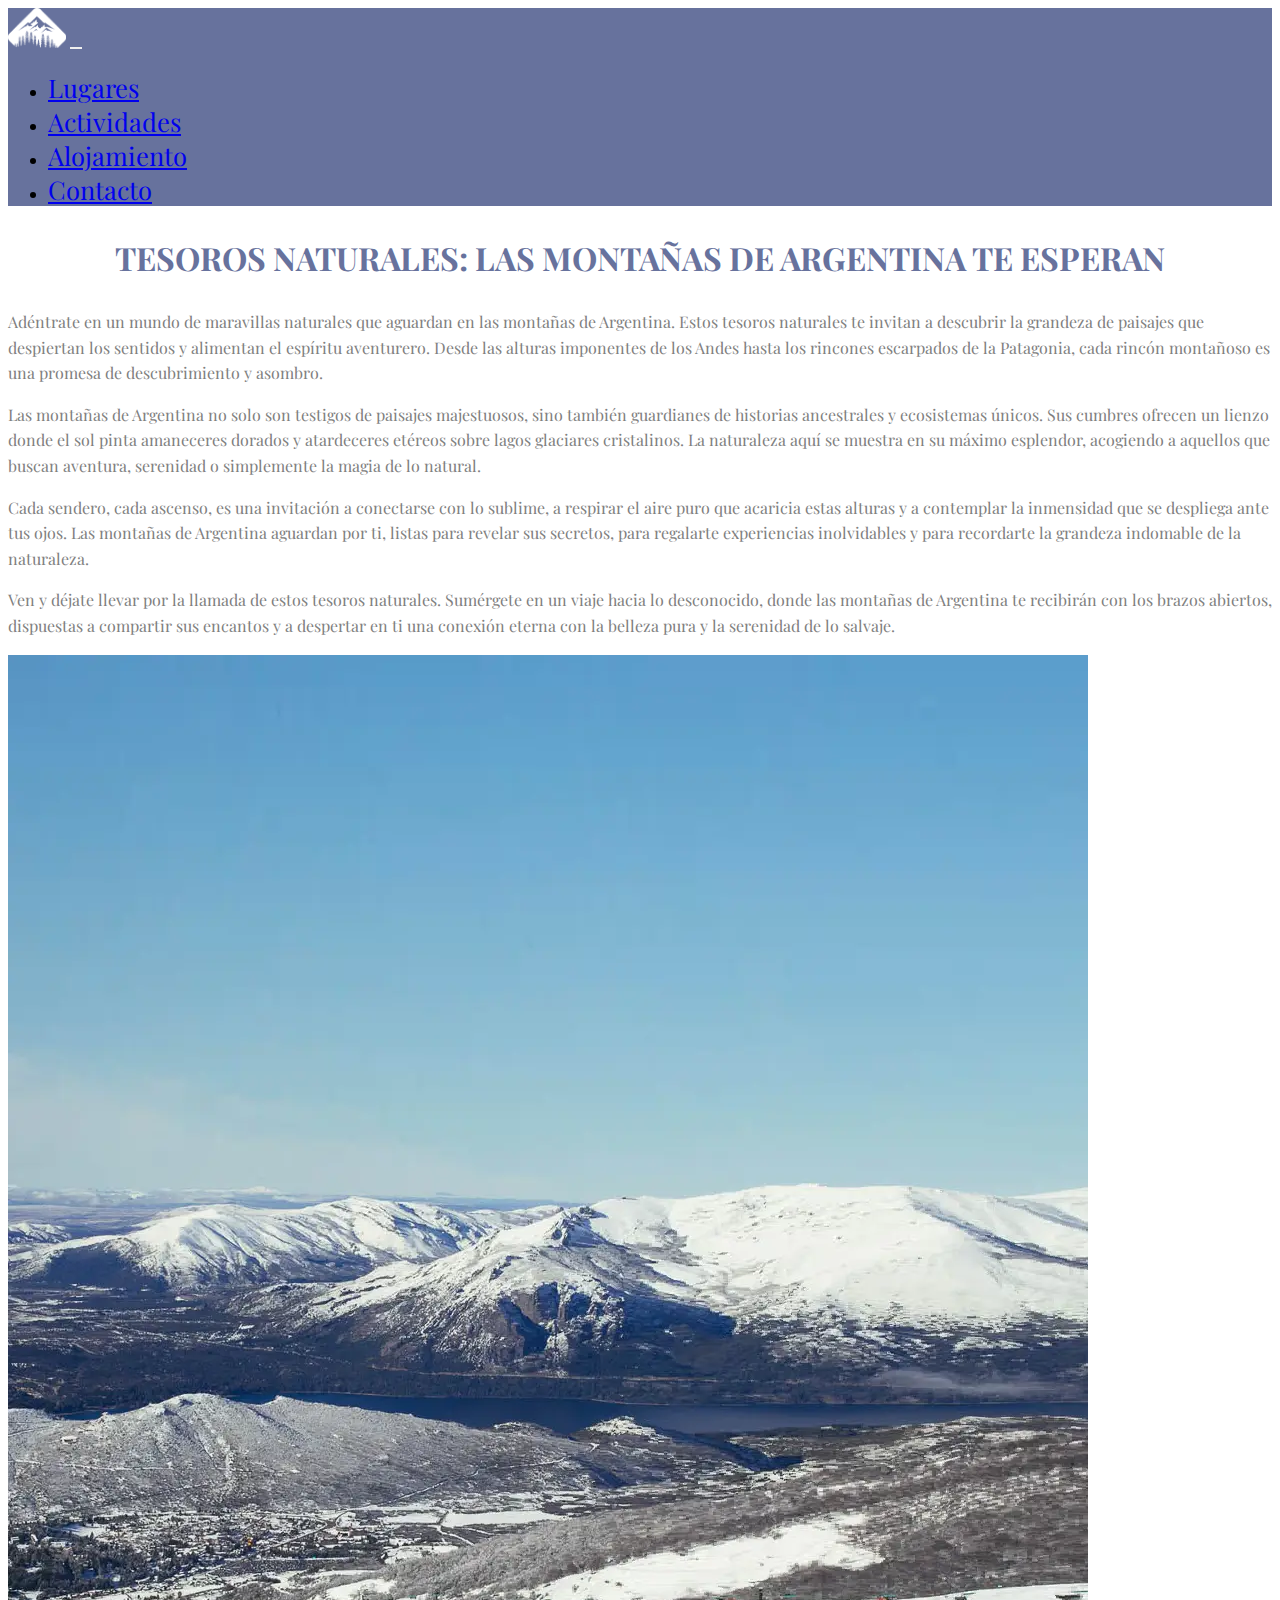
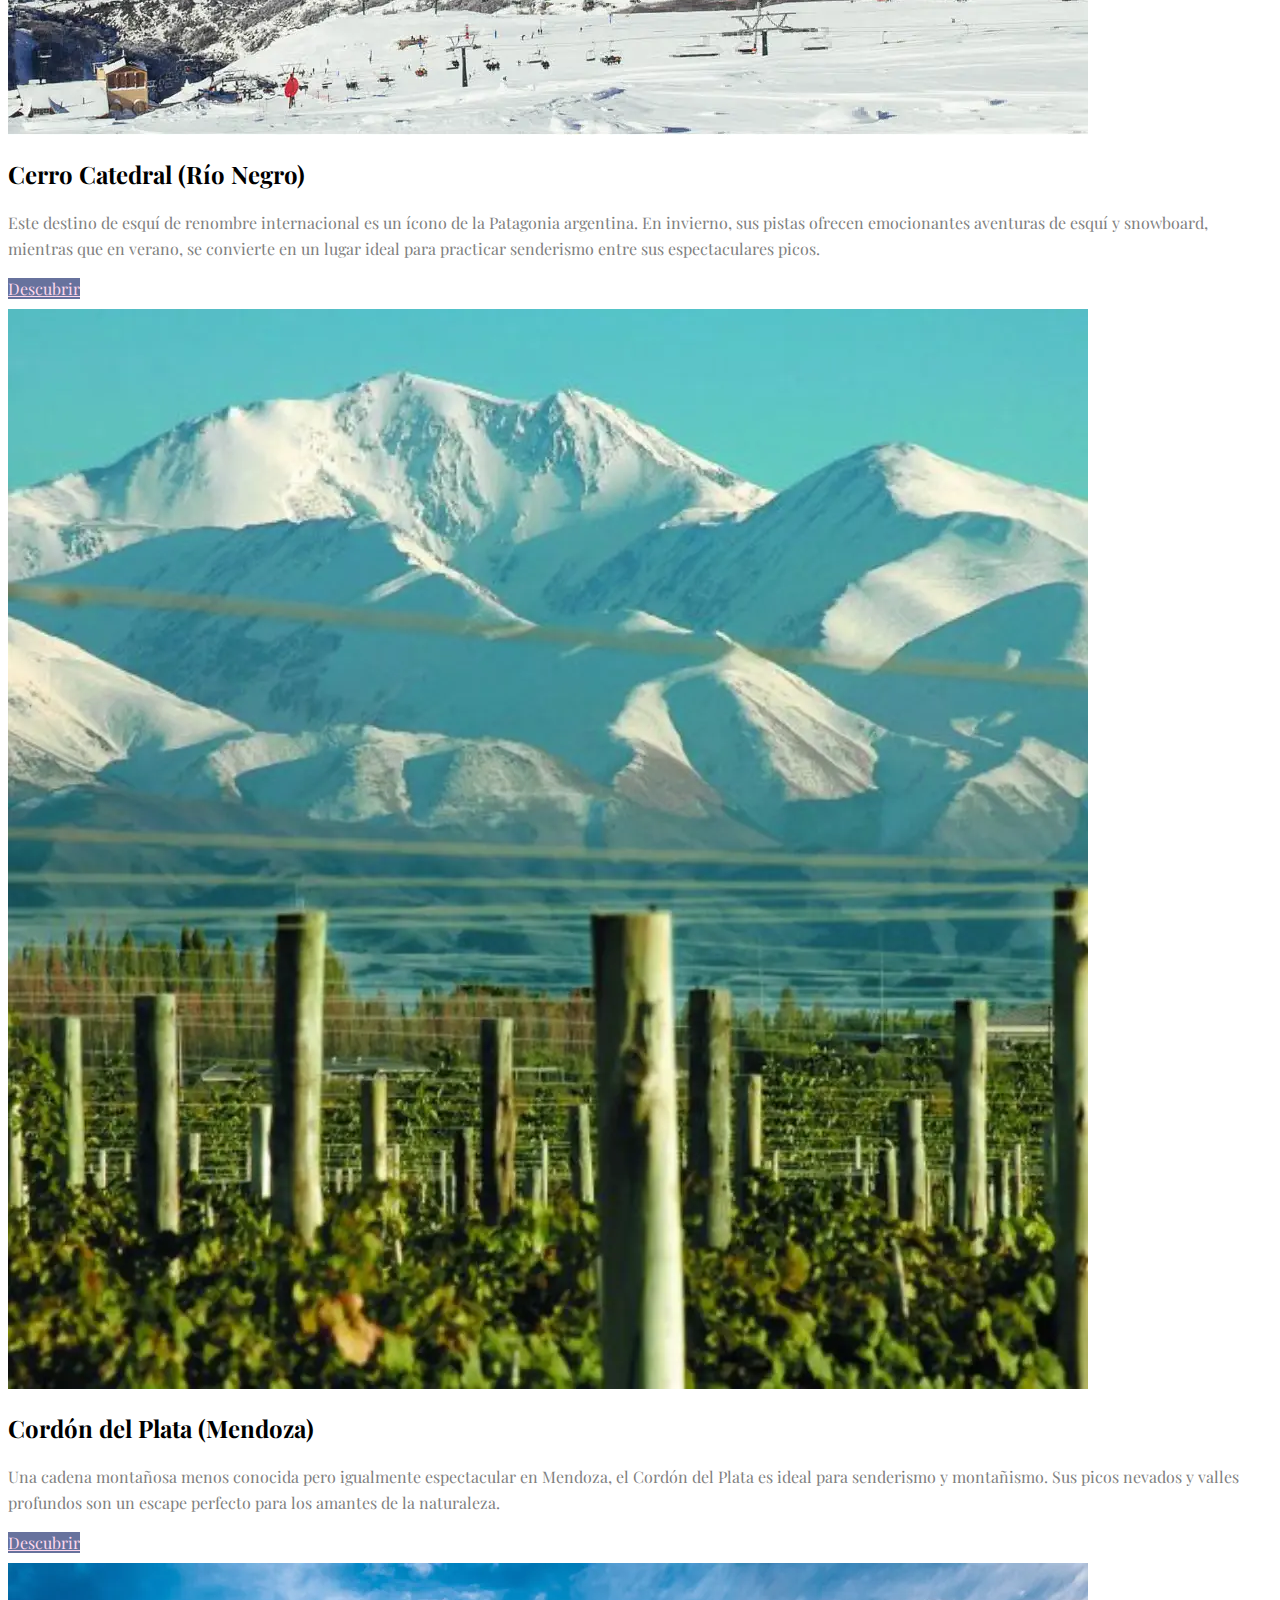
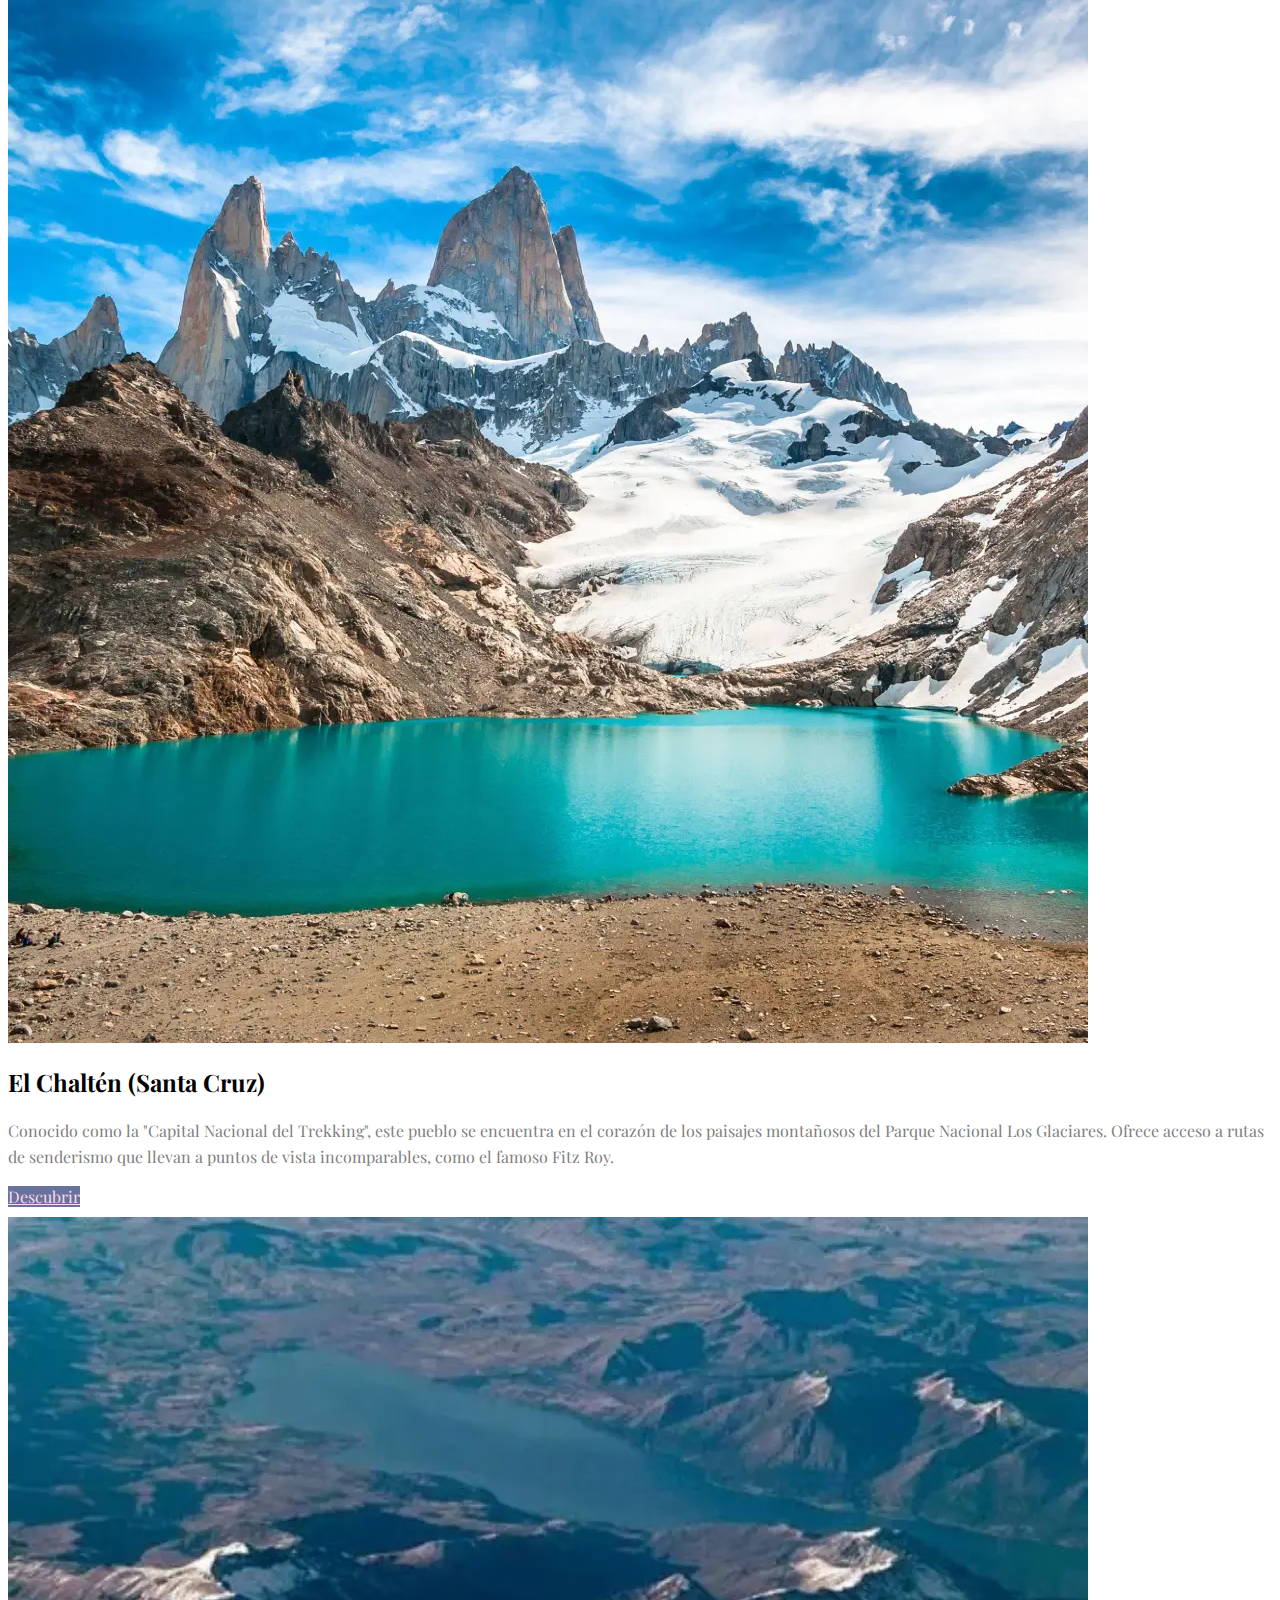
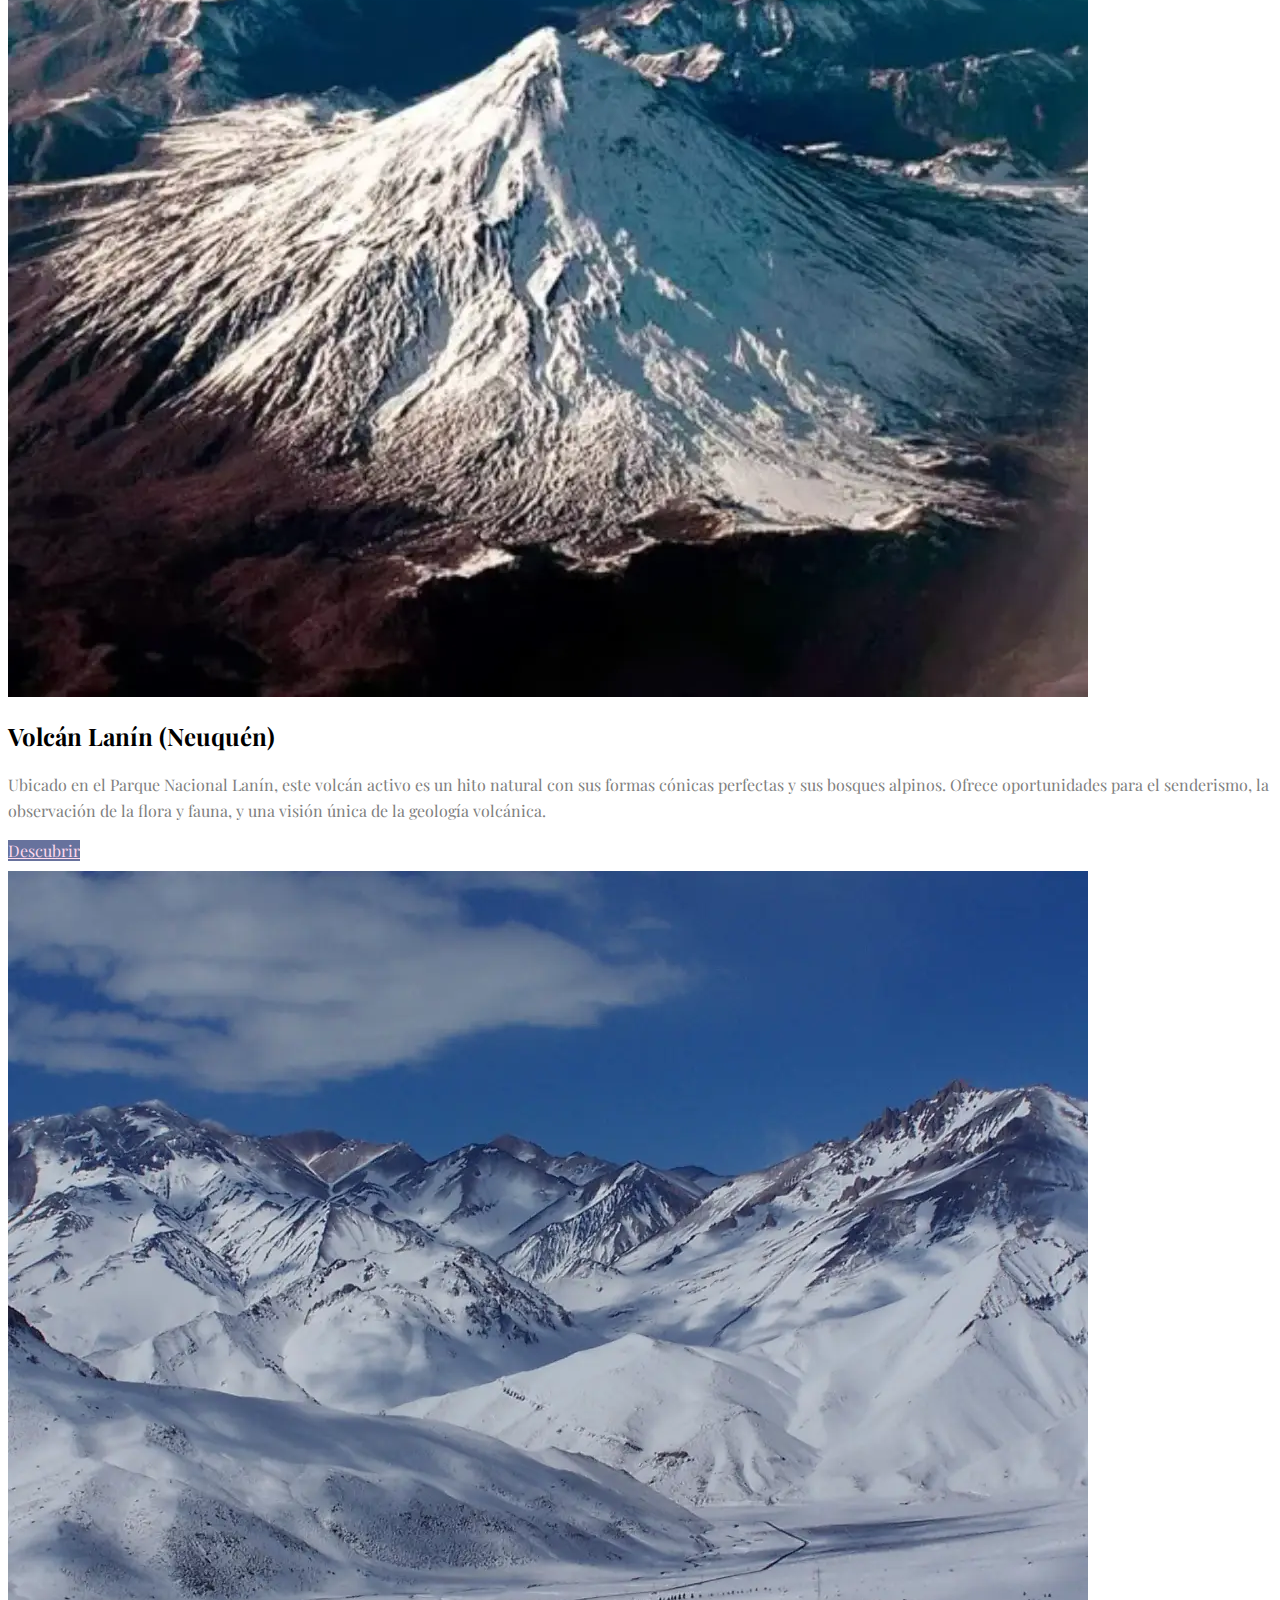
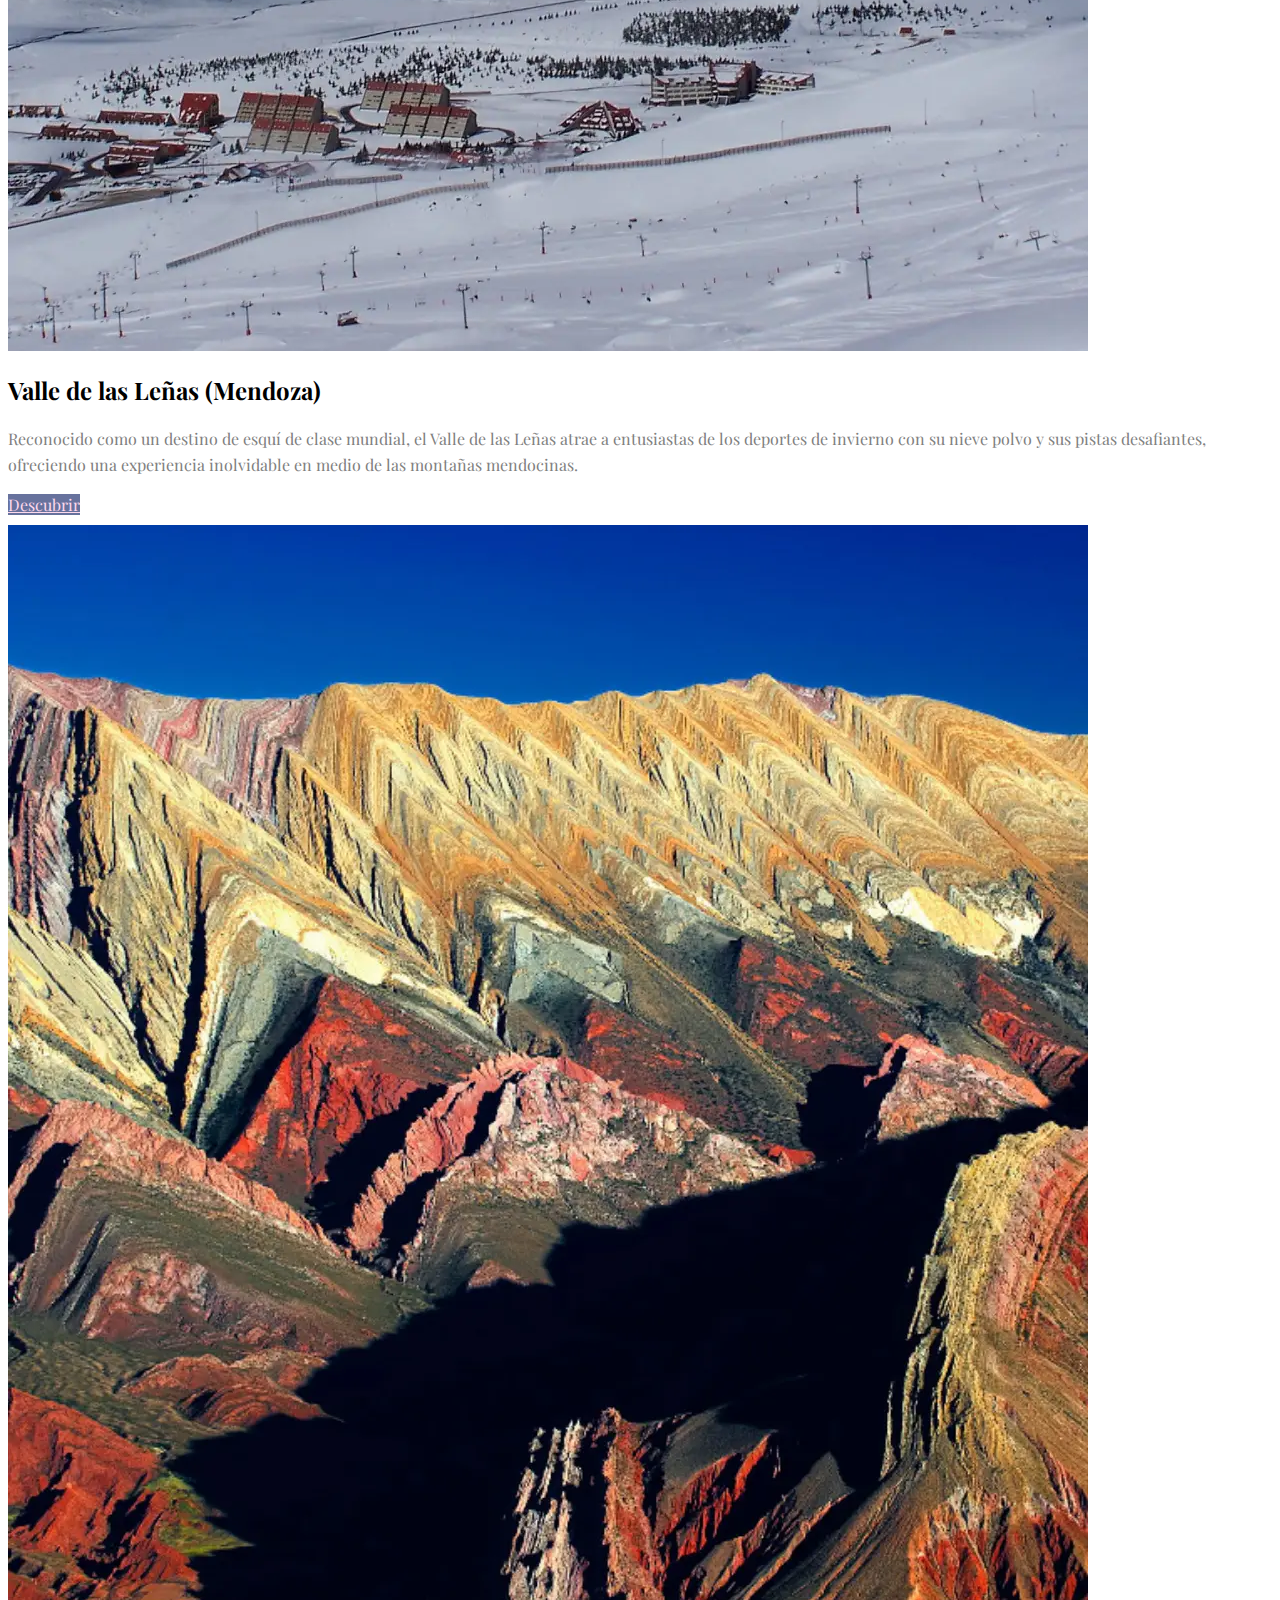
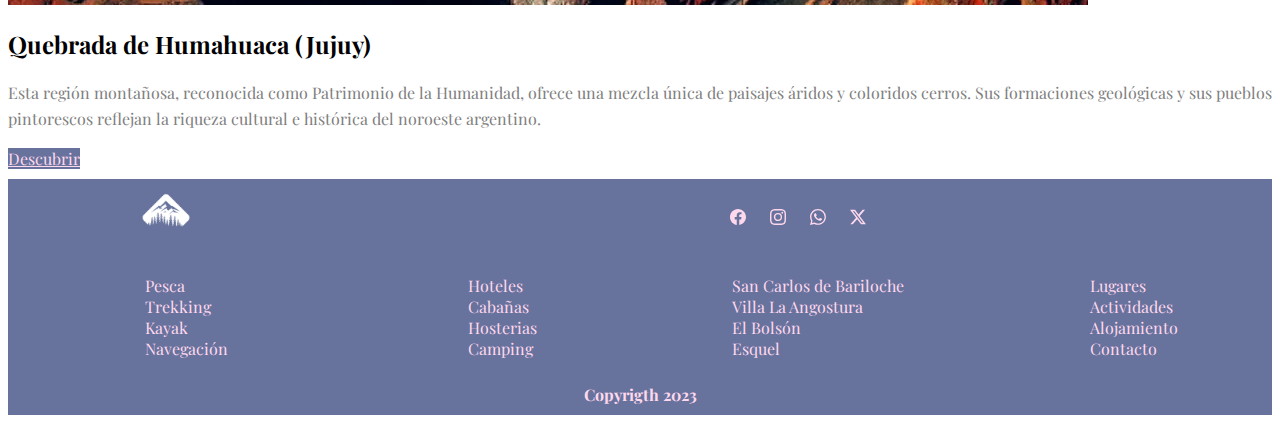
<file: pages/lugares.html>
<!DOCTYPE html>
<html lang="es">
<head>
    <meta charset="UTF-8">
    <meta name="viewport" content="width=device-width, initial-scale=1.0">
    <title>Lugares</title>
    <!--favicon-->
    <link rel="shortcut icon" href="../img/logo.png" type="image/x-icon">
    <!--css bs-->
    <link href="https://cdn.jsdelivr.net/npm/bootstrap@5.3.2/dist/css/bootstrap.min.css" rel="stylesheet" integrity="sha384-T3c6CoIi6uLrA9TneNEoa7RxnatzjcDSCmG1MXxSR1GAsXEV/Dwwykc2MPK8M2HN" crossorigin="anonymous">
    <link rel="stylesheet" href="../css/main.css">
</head>

<body>
    <!--starts nav-->
    <nav class="navbar navbar-expand-lg nb-bg primary_nav">
        <div class="container-fluid">
          <a class="navbar-brand" href="../index.html"><img src="../img/logocopia.png" alt="Logo de unas montañas y un rio"></a>
          <button class="navbar-toggler" type="button" data-bs-toggle="collapse" data-bs-target="#navbarSupportedContent" aria-controls="navbarSupportedContent" aria-expanded="false" aria-label="Toggle navigation">
            <span class="navbar-toggler-icon"></span>
          </button>
          <div class="collapse navbar-collapse" id="navbarSupportedContent">
            <ul class="navbar-nav ms-auto mb-2 mb-lg-0">
              <li class="nav-item">
                <a class="nav-link active" aria-current="page" href="#">Lugares</a>
              </li>
              <li class="nav-item">
                <a class="nav-link" href="../pages/actividades.html">Actividades</a>
              </li>
              <li class="nav-item">
                <a class="nav-link" href="../pages/alojamiento.html">Alojamiento</a>
              </li>
              <li class="nav-item">
                <a class="nav-link" href="../pages/contacto.html">Contacto</a>
              </li>
            </ul>
          </div>
        </div>
      </nav>
    <!--ends nav-->
    <!--starts section places-->
    <main class="container-md">
        <h1 class="title-places">Tesoros Naturales: Las Montañas de Argentina te esperan</h1>
        <p class="style-p">Adéntrate en un mundo de maravillas naturales que aguardan en las montañas de Argentina. Estos tesoros naturales te invitan a descubrir la grandeza de paisajes que despiertan los sentidos y alimentan el espíritu aventurero. Desde las alturas imponentes de los Andes hasta los rincones escarpados de la Patagonia, cada rincón montañoso es una promesa de descubrimiento y asombro.</p>
        <p class="style-p"> Las montañas de Argentina no solo son testigos de paisajes majestuosos, sino también guardianes de historias ancestrales y ecosistemas únicos. Sus cumbres ofrecen un lienzo donde el sol pinta amaneceres dorados y atardeceres etéreos sobre lagos glaciares cristalinos. La naturaleza aquí se muestra en su máximo esplendor, acogiendo a aquellos que buscan aventura, serenidad o simplemente la magia de lo natural.</p>
        <p class="style-p">Cada sendero, cada ascenso, es una invitación a conectarse con lo sublime, a respirar el aire puro que acaricia estas alturas y a contemplar la inmensidad que se despliega ante tus ojos. Las montañas de Argentina aguardan por ti, listas para revelar sus secretos, para regalarte experiencias inolvidables y para recordarte la grandeza indomable de la naturaleza.</p>
        <p class="style-p"> Ven y déjate llevar por la llamada de estos tesoros naturales. Sumérgete en un viaje hacia lo desconocido, donde las montañas de Argentina te recibirán con los brazos abiertos, dispuestas a compartir sus encantos y a despertar en ti una conexión eterna con la belleza pura y la serenidad de lo salvaje.</p>      
        <div class="row">
            <article class="col-sm-12 col-md-6 col-lg-4 cards_places">
                <div class="card h-100 img-ani">
                    <img src="../img/cerrocatedral.webp" class="card-img-top" alt="Cadena de Montañas nevadas">
                    <div class="card-body">
                    <h2 class="card-title">Cerro Catedral (Río Negro)</h2>
                    <p class="card-text">Este destino de esquí de renombre internacional es un ícono de la Patagonia argentina. En invierno, sus pistas ofrecen emocionantes aventuras de esquí y snowboard, mientras que en verano, se convierte en un lugar ideal para practicar senderismo entre sus espectaculares picos.</p>
                    <a href="#" class="btn bg-custom">Descubrir</a>
                </div>
            </article>
            <article class="col-sm-12 col-md-6 col-lg-4">
                <div class="card h-100 img-ani">
                    <img src="../img/cordondelplata.webp" class="card-img-top" alt="Viñedo con montañas nevadas de fondo">
                    <div class="card-body">
                    <h2 class="card-title">Cordón del Plata (Mendoza)</h2>
                    <p class="card-text ">Una cadena montañosa menos conocida pero igualmente espectacular en Mendoza, el Cordón del Plata es ideal para senderismo y montañismo. Sus picos nevados y valles profundos son un escape perfecto para los amantes de la naturaleza.</p>
                    <a href="#" class="btn bg-custom">Descubrir</a>
                </div>
            </article>
            <article class="col-sm-12 col-md-6 col-lg-4">
                <div class="card h-100 img-ani">
                    <img src="../img/elchalten.webp" class="card-img-top" alt="Lago turquesa con montañas en el fondo">
                    <div class="card-body">
                    <h2 class="card-title">El Chaltén (Santa Cruz)</h2>
                    <p class="card-text ">Conocido como la "Capital Nacional del Trekking", este pueblo se encuentra en el corazón de los paisajes montañosos del Parque Nacional Los Glaciares. Ofrece acceso a rutas de senderismo que llevan a puntos de vista incomparables, como el famoso Fitz Roy.</p>
                    <a href="#" class="btn bg-custom">Descubrir</a>
                </div>
            </article>
            <article class="col-sm-12 col-md-6 col-lg-4">
                <div class="card h-100 img-ani">
                    <img src="../img/lanin.webp" class="card-img-top" alt="Vista aerea de volcan nevado">
                    <div class="card-body">
                    <h2 class="card-title">Volcán Lanín (Neuquén)</h2>
                    <p class="card-text">Ubicado en el Parque Nacional Lanín, este volcán activo es un hito natural con sus formas cónicas perfectas y sus bosques alpinos. Ofrece oportunidades para el senderismo, la observación de la flora y fauna, y una visión única de la geología volcánica.</p>
                    <a href="#" class="btn bg-custom">Descubrir</a>
                </div>
            </article>
            <article class="col-sm-12 col-md-6 col-lg-4">
                <div class="card h-100 img-ani">
                    <img src="../img/laslenas.webp" class="card-img-top" alt="Vista panorámica de valle nevado">
                    <div class="card-body">
                    <h2 class="card-title">Valle de las Leñas (Mendoza)</h2>
                    <p class="card-text">Reconocido como un destino de esquí de clase mundial, el Valle de las Leñas atrae a entusiastas de los deportes de invierno con su nieve polvo y sus pistas desafiantes, ofreciendo una experiencia inolvidable en medio de las montañas mendocinas.</p>
                    <a href="#" class="btn bg-custom ">Descubrir</a>
                </div>
            </article>
            <article class="col-sm-12 col-md-6 col-lg-4">
                <div class="card h-100 img-ani">
                    <img src="../img/quebradadehumahuaca.webp" class="card-img-top" alt="Cadena montañosa de muchos colores">
                    <div class="card-body">
                    <h2 class="card-title">Quebrada de Humahuaca (Jujuy)</h2>
                    <p class="card-text">Esta región montañosa, reconocida como Patrimonio de la Humanidad, ofrece una mezcla única de paisajes áridos y coloridos cerros. Sus formaciones geológicas y sus pueblos pintorescos reflejan la riqueza cultural e histórica del noroeste argentino.</p>
                    <a href="#" class="btn bg-custom ">Descubrir</a>
                </div>
            </article>
              </div>
        </div>
    </main>
    <!-- <main>
        <section class="container_places">
            <h1>Tesoros Naturales: Las Montañas de Argentina te esperan</h1>
            <div class="cards_places">
            <article>
                <h2>Cerro Catedral (Bariloche, Río Negro)</h2>
                <img src="../img/cerrocatedral.webp" alt="Cadena de Montañas nevadas">
                <p>Este destino de esquí de renombre internacional es un ícono de la Patagonia argentina. En invierno, sus pistas ofrecen emocionantes aventuras de esquí y snowboard, mientras que en verano, se convierte en un lugar ideal para practicar senderismo entre sus espectaculares picos.</p>
                <input type="submit" value="Mas info">
            </article>
            <article>
                <h2>Cordón del Plata (Mendoza)</h2>
                <img src="../img/cordondelplata.webp" alt="Viñedo con montañas nevadas de fondo">
                <p>Una cadena montañosa menos conocida pero igualmente espectacular en Mendoza, el Cordón del Plata es ideal para senderismo y montañismo. Sus picos nevados y valles profundos son un escape perfecto para los amantes de la naturaleza.</p>
                <input type="submit" value="Mas info">
            </article>
            <article>
                <h2>El Chaltén (Santa Cruz)</h2>
                <img src="../img/elchalten.webp" alt="Lago turquesa con montañas en el fondo">
                <p>Conocido como la "Capital Nacional del Trekking", este pueblo se encuentra en el corazón de los paisajes montañosos del Parque Nacional Los Glaciares. Ofrece acceso a rutas de senderismo que llevan a puntos de vista incomparables, como el famoso Fitz Roy.</p>
                <input type="submit" value="Mas info">
            </article>
            <article>
                <h2>Volcán Lanín (Neuquén)</h2>
                <img src="../img/lanin.webp" alt="Vista aerea de volcan nevado">
                <p>Ubicado en el Parque Nacional Lanín, este volcán activo es un hito natural con sus formas cónicas perfectas y sus bosques alpinos. Ofrece oportunidades para el senderismo, la observación de la flora y fauna, y una visión única de la geología volcánica.</p>
                <input type="submit" value="Mas info">
            </article>
            <article>
                <h2>Valle de las Leñas (Mendoza)</h2>
                <img src="../img/laslenas.webp" alt="Vista panorámica de valle nevado">
                <p>Reconocido como un destino de esquí de clase mundial, el Valle de las Leñas atrae a entusiastas de los deportes de invierno con su nieve polvo y sus pistas desafiantes, ofreciendo una experiencia inolvidable en medio de las montañas mendocinas.</p>
                <input type="submit" value="Mas info">
            </article>
            <article>
                <h2>Quebrada de Humahuaca (Jujuy)</h2>
                <img src="../img/quebradadehumahuaca.webp" alt="Cadena montañosa de muchos colores">
                <p>Esta región montañosa, reconocida como Patrimonio de la Humanidad, ofrece una mezcla única de paisajes áridos y coloridos cerros. Sus formaciones geológicas y sus pueblos pintorescos reflejan la riqueza cultural e histórica del noroeste argentino.</p>
                <input type="submit" value="Mas info">
            </article>
        </div>
        </section>
    </main> -->
    <!--ends section places-->
    <!--starts footer with grid-->
    <footer>
        <div class="template_area_footer">
            <div class="logo_footer">
                <a href="../index.html"><img src="../img/logo.png" alt="Logo de unas montañas y arboles"></a>
            </div>
            <div class="redes">   
                <a href="#"><svg xmlns="http://www.w3.org/2000/svg" width="16" height="16" fill="currentColor" class="bi bi-facebook" viewBox="0 0 16 16">
                    <path d="M16 8.049c0-4.446-3.582-8.05-8-8.05C3.58 0-.002 3.603-.002 8.05c0 4.017 2.926 7.347 6.75 7.951v-5.625h-2.03V8.05H6.75V6.275c0-2.017 1.195-3.131 3.022-3.131.876 0 1.791.157 1.791.157v1.98h-1.009c-.993 0-1.303.621-1.303 1.258v1.51h2.218l-.354 2.326H9.25V16c3.824-.604 6.75-3.934 6.75-7.951"/>
                  </svg></a>
                <a href="#"><svg xmlns="http://www.w3.org/2000/svg" width="16" height="16" fill="currentColor" class="bi bi-instagram" viewBox="0 0 16 16">
                    <path d="M8 0C5.829 0 5.556.01 4.703.048 3.85.088 3.269.222 2.76.42a3.917 3.917 0 0 0-1.417.923A3.927 3.927 0 0 0 .42 2.76C.222 3.268.087 3.85.048 4.7.01 5.555 0 5.827 0 8.001c0 2.172.01 2.444.048 3.297.04.852.174 1.433.372 1.942.205.526.478.972.923 1.417.444.445.89.719 1.416.923.51.198 1.09.333 1.942.372C5.555 15.99 5.827 16 8 16s2.444-.01 3.298-.048c.851-.04 1.434-.174 1.943-.372a3.916 3.916 0 0 0 1.416-.923c.445-.445.718-.891.923-1.417.197-.509.332-1.09.372-1.942C15.99 10.445 16 10.173 16 8s-.01-2.445-.048-3.299c-.04-.851-.175-1.433-.372-1.941a3.926 3.926 0 0 0-.923-1.417A3.911 3.911 0 0 0 13.24.42c-.51-.198-1.092-.333-1.943-.372C10.443.01 10.172 0 7.998 0h.003zm-.717 1.442h.718c2.136 0 2.389.007 3.232.046.78.035 1.204.166 1.486.275.373.145.64.319.92.599.28.28.453.546.598.92.11.281.24.705.275 1.485.039.843.047 1.096.047 3.231s-.008 2.389-.047 3.232c-.035.78-.166 1.203-.275 1.485a2.47 2.47 0 0 1-.599.919c-.28.28-.546.453-.92.598-.28.11-.704.24-1.485.276-.843.038-1.096.047-3.232.047s-2.39-.009-3.233-.047c-.78-.036-1.203-.166-1.485-.276a2.478 2.478 0 0 1-.92-.598 2.48 2.48 0 0 1-.6-.92c-.109-.281-.24-.705-.275-1.485-.038-.843-.046-1.096-.046-3.233 0-2.136.008-2.388.046-3.231.036-.78.166-1.204.276-1.486.145-.373.319-.64.599-.92.28-.28.546-.453.92-.598.282-.11.705-.24 1.485-.276.738-.034 1.024-.044 2.515-.045v.002zm4.988 1.328a.96.96 0 1 0 0 1.92.96.96 0 0 0 0-1.92zm-4.27 1.122a4.109 4.109 0 1 0 0 8.217 4.109 4.109 0 0 0 0-8.217zm0 1.441a2.667 2.667 0 1 1 0 5.334 2.667 2.667 0 0 1 0-5.334"/>
                  </svg></a>
                <a href="#"><svg xmlns="http://www.w3.org/2000/svg" width="16" height="16" fill="currentColor" class="bi bi-whatsapp" viewBox="0 0 16 16">
                    <path d="M13.601 2.326A7.854 7.854 0 0 0 7.994 0C3.627 0 .068 3.558.064 7.926c0 1.399.366 2.76 1.057 3.965L0 16l4.204-1.102a7.933 7.933 0 0 0 3.79.965h.004c4.368 0 7.926-3.558 7.93-7.93A7.898 7.898 0 0 0 13.6 2.326zM7.994 14.521a6.573 6.573 0 0 1-3.356-.92l-.24-.144-2.494.654.666-2.433-.156-.251a6.56 6.56 0 0 1-1.007-3.505c0-3.626 2.957-6.584 6.591-6.584a6.56 6.56 0 0 1 4.66 1.931 6.557 6.557 0 0 1 1.928 4.66c-.004 3.639-2.961 6.592-6.592 6.592zm3.615-4.934c-.197-.099-1.17-.578-1.353-.646-.182-.065-.315-.099-.445.099-.133.197-.513.646-.627.775-.114.133-.232.148-.43.05-.197-.1-.836-.308-1.592-.985-.59-.525-.985-1.175-1.103-1.372-.114-.198-.011-.304.088-.403.087-.088.197-.232.296-.346.1-.114.133-.198.198-.33.065-.134.034-.248-.015-.347-.05-.099-.445-1.076-.612-1.47-.16-.389-.323-.335-.445-.34-.114-.007-.247-.007-.38-.007a.729.729 0 0 0-.529.247c-.182.198-.691.677-.691 1.654 0 .977.71 1.916.81 2.049.098.133 1.394 2.132 3.383 2.992.47.205.84.326 1.129.418.475.152.904.129 1.246.08.38-.058 1.171-.48 1.338-.943.164-.464.164-.86.114-.943-.049-.084-.182-.133-.38-.232z"/>
                  </svg></a>
                <a href="#"><svg xmlns="http://www.w3.org/2000/svg" width="16" height="16" fill="currentColor" class="bi bi-twitter-x" viewBox="0 0 16 16">
                    <path d="M12.6.75h2.454l-5.36 6.142L16 15.25h-4.937l-3.867-5.07-4.425 5.07H.316l5.733-6.57L0 .75h5.063l3.495 4.633L12.601.75Zm-.86 13.028h1.36L4.323 2.145H2.865l8.875 11.633Z"/>
                  </svg></a>        
            </div>
            <div class="links_1">
                <ul>
                    <li><a href="#">Pesca</a></li>
                    <li><a href="#">Trekking</a></li>
                    <li><a href="#">Kayak</a></li>
                    <li><a href="#">Navegación</a></li>
                </ul>
            </div>
            <div class="links_2">
                <ul>
                    <li><a href="#">Hoteles</a></li>
                    <li><a href="#">Cabañas</a></li>
                    <li><a href="#">Hosterias</a></li>
                    <li><a href="#">Camping</a></li>
                </ul>
            </div>
            <div class="links_3">
                <ul>
                    <li><a href="#">San Carlos de Bariloche</a></li>
                    <li><a href="#">Villa La Angostura</a></li>
                    <li><a href="#">El Bolsón</a></li>
                    <li><a href="#">Esquel</a></li>
                </ul>
            </div>
            <div class="links_4">
                <ul>
                    <li><a href="../pages/lugares.html">Lugares</a></li>
                    <li><a href="../pages/actividades.html">Actividades</a></li>
                    <li><a href="../pages/alojamiento.html">Alojamiento</a></li>
                    <li><a href="../pages/contacto.html">Contacto</a></li>
                </ul>
            </div>
            <div class="copyright">
                <h4>Copyrigth 2023 </h4>
            </div>
        </div>
    </footer>
    <!--ends footer with grid-->
    <script src="https://cdn.jsdelivr.net/npm/bootstrap@5.3.2/dist/js/bootstrap.bundle.min.js" integrity="sha384-C6RzsynM9kWDrMNeT87bh95OGNyZPhcTNXj1NW7RuBCsyN/o0jlpcV8Qyq46cDfL" crossorigin="anonymous"></script>

</body>
</html>
</file>
<file: css/main.css>
@charset "UTF-8";
@import url("https://fonts.googleapis.com/css2?family=Playfair+Display:wght@400;700;900&display=swap");
* {
  font-family: "Playfair Display", serif;
}

p {
  color: gray;
  line-height: 1.6em;
  font-size: 1em;
}

@keyframes show {
  from {
    opacity: 0;
    scale: 25%;
  }
  to {
    opacity: 1;
    scale: 100%;
  }
}
.img-ani {
  view-timeline-name: --image;
  view-timeline-axis: block;
  animation-timeline: --image;
  animation-name: show;
  animation-range: entry 25% cover 40%;
  animation-fill-mode: both;
}

@keyframes desaparecer {
  0% {
    opacity: 1;
  }
  100% {
    opacity: 0;
    transform: scale(2);
    padding-top: 650px;
  }
}
.header_title h2 {
  padding-top: 400px;
  animation: desaparecer linear both;
  animation-timeline: scroll();
  animation-range: 0 400px;
}

.bg-violet {
  background-color: #4B3869;
}

.primary_nav img {
  height: 40px;
}
.primary_nav a {
  font-size: 1.6em;
}

header {
  width: 100%;
}
header h2 {
  color: rgb(103, 114, 157);
  font-size: 3em;
  font-weight: 900;
  text-align: center;
}
header img {
  width: 100%;
}

.header_title {
  background-image: url(../img/portada.webp);
  background-position: right top;
  background-repeat: no-repeat;
  background-size: cover;
  background-attachment: fixed;
  height: 100vh;
  display: flex;
  justify-content: center;
}
.header_title h2 {
  color: rgb(253, 253, 253);
  text-transform: uppercase;
}

.navbar-toggler {
  border: none;
}

.secondary_nav {
  display: flex;
  flex-direction: row;
  justify-content: space-around;
  align-items: center;
  height: 100px;
  width: 100%;
  background-color: rgb(103, 114, 157);
  margin-top: -3px; /*Solucion temporaria*/
}
.secondary_nav img {
  height: 50px;
  filter: invert(1);
}
.secondary_nav img:hover {
  filter: none;
}

.main_contain {
  display: flex;
  flex-direction: row-reverse;
  justify-content: space-around;
  align-items: center;
  width: 100%;
}
.main_contain h1 {
  color: rgb(103, 114, 157);
  font-size: 3em;
  text-align: center;
  margin: 20px;
}
.main_contain p {
  color: gray;
  font-size: 1em;
  text-align: center;
  line-height: 2em;
  margin: 30px 20px;
}
.main_contain img {
  max-width: 100%;
  height: auto;
  margin: 0 auto;
}

.main_contain_image {
  display: grid;
  justify-items: center;
  align-items: center;
  gap: 10px;
  margin: 20px;
  grid-template-columns: repeat(4, 1fr);
  grid-template-rows: repeat(3, 1fr);
  grid-template-areas: "montaña1 montaña3 montaña5 montaña5" "montaña1 montaña4 montaña6 montaña7" "montaña2 montaña4 montaña8 montaña8";
}
.main_contain_image img {
  height: 100%;
  width: 100%;
  object-fit: cover;
  border-radius: 10px;
  filter: grayscale(1);
}
.main_contain_image img:hover {
  filter: none;
}

.montaña1 {
  grid-area: montaña1;
}

.montaña2 {
  grid-area: montaña2;
}

.montaña3 {
  grid-area: montaña3;
}

.montaña4 {
  grid-area: montaña4;
}

.montaña5 {
  grid-area: montaña5;
}

.montaña6 {
  grid-area: montaña6;
}

.montaña7 {
  grid-area: montaña7;
}

.montaña8 {
  grid-area: montaña8;
}

.row article {
  margin-bottom: 10px;
}

.nb-bg {
  background-color: rgb(103, 114, 157);
}

.title-places {
  color: rgb(103, 114, 157);
  text-align: center;
  font-weight: 700;
  text-transform: uppercase;
  margin: 30px;
}

.bg-custom {
  background-color: rgb(103, 114, 157);
  color: rgb(254, 217, 237);
}
.bg-custom:hover {
  background-color: rgb(254, 217, 237);
  border: 1px solid rgb(103, 114, 157);
  color: rgb(103, 114, 157);
}

.color {
  background-color: rgb(253, 253, 253);
}

input[type=checkbox].color:checked {
  background-color: rgb(103, 114, 157);
  border-color: rgb(40, 61, 145);
}

.strong {
  font-weight: 700;
}

.form-floating {
  margin: 10px auto;
}

.form-signin {
  max-width: 330px;
  padding: 1em;
}

.bg-input {
  background-image: url(../img/aterdecerruta.webp);
  background-size: cover;
  padding: 10px;
}

.bg-form {
  background: transparent;
  backdrop-filter: blur(14px);
}

footer ul {
  list-style: none;
}
footer a {
  text-decoration: none;
  color: rgb(254, 217, 237);
}
footer a:hover {
  color: #4B3869;
}

.template_area_footer {
  display: grid;
  justify-items: center;
  align-items: center;
  background-color: rgb(103, 114, 157);
  grid-template-columns: repeat(4, 1fr);
  grid-template-rows: 80px auto 40px;
  grid-template-areas: "logo redes redes redes" "links_1 links_2 links_3 links_4" "copi copi copi copi ";
}

.logo_footer {
  grid-area: logo;
}
.logo_footer img {
  height: 50px;
}

.redes {
  grid-area: redes;
}
.redes a {
  margin: 10px;
  color: rgb(254, 217, 237);
}

.links_1 {
  grid-area: links_1;
}

.links_2 {
  grid-area: links_2;
}

.links_3 {
  grid-area: links_3;
}

.links_4 {
  grid-area: links_4;
}

.copyright {
  color: rgb(254, 217, 237);
  grid-area: copi;
}

@media (width <= 500px) {
  header {
    display: flex;
    justify-content: center;
  }
  header img {
    height: 100vh;
    width: 100%;
    object-fit: cover;
  }
  .header_title h2 {
    top: 300px;
  }
  .header_title h2 span {
    color: #383a39;
  }
  .main_contain {
    flex-direction: column;
  }
  .main_contain h1 {
    font-size: 3em;
  }
  .template_area_footer {
    grid-template-columns: repeat(2, 1fr);
    grid-template-rows: repeat(3, 1fr);
    grid-template-areas: "logo redes" "links_4 links_4" "copi copi ";
  }
  .links_1, .links_2, .links_3 {
    display: none;
  }
  .container {
    width: 70%;
  }
}
@media (width > 450px) {
  .ww-50 {
    width: 100%;
    box-sizing: border-box;
    padding: 20px;
  }
}
@media (width < 860px) {
  .back_ground img {
    height: 100vh;
    width: auto;
  }
}

/*# sourceMappingURL=main.css.map */
</file>
